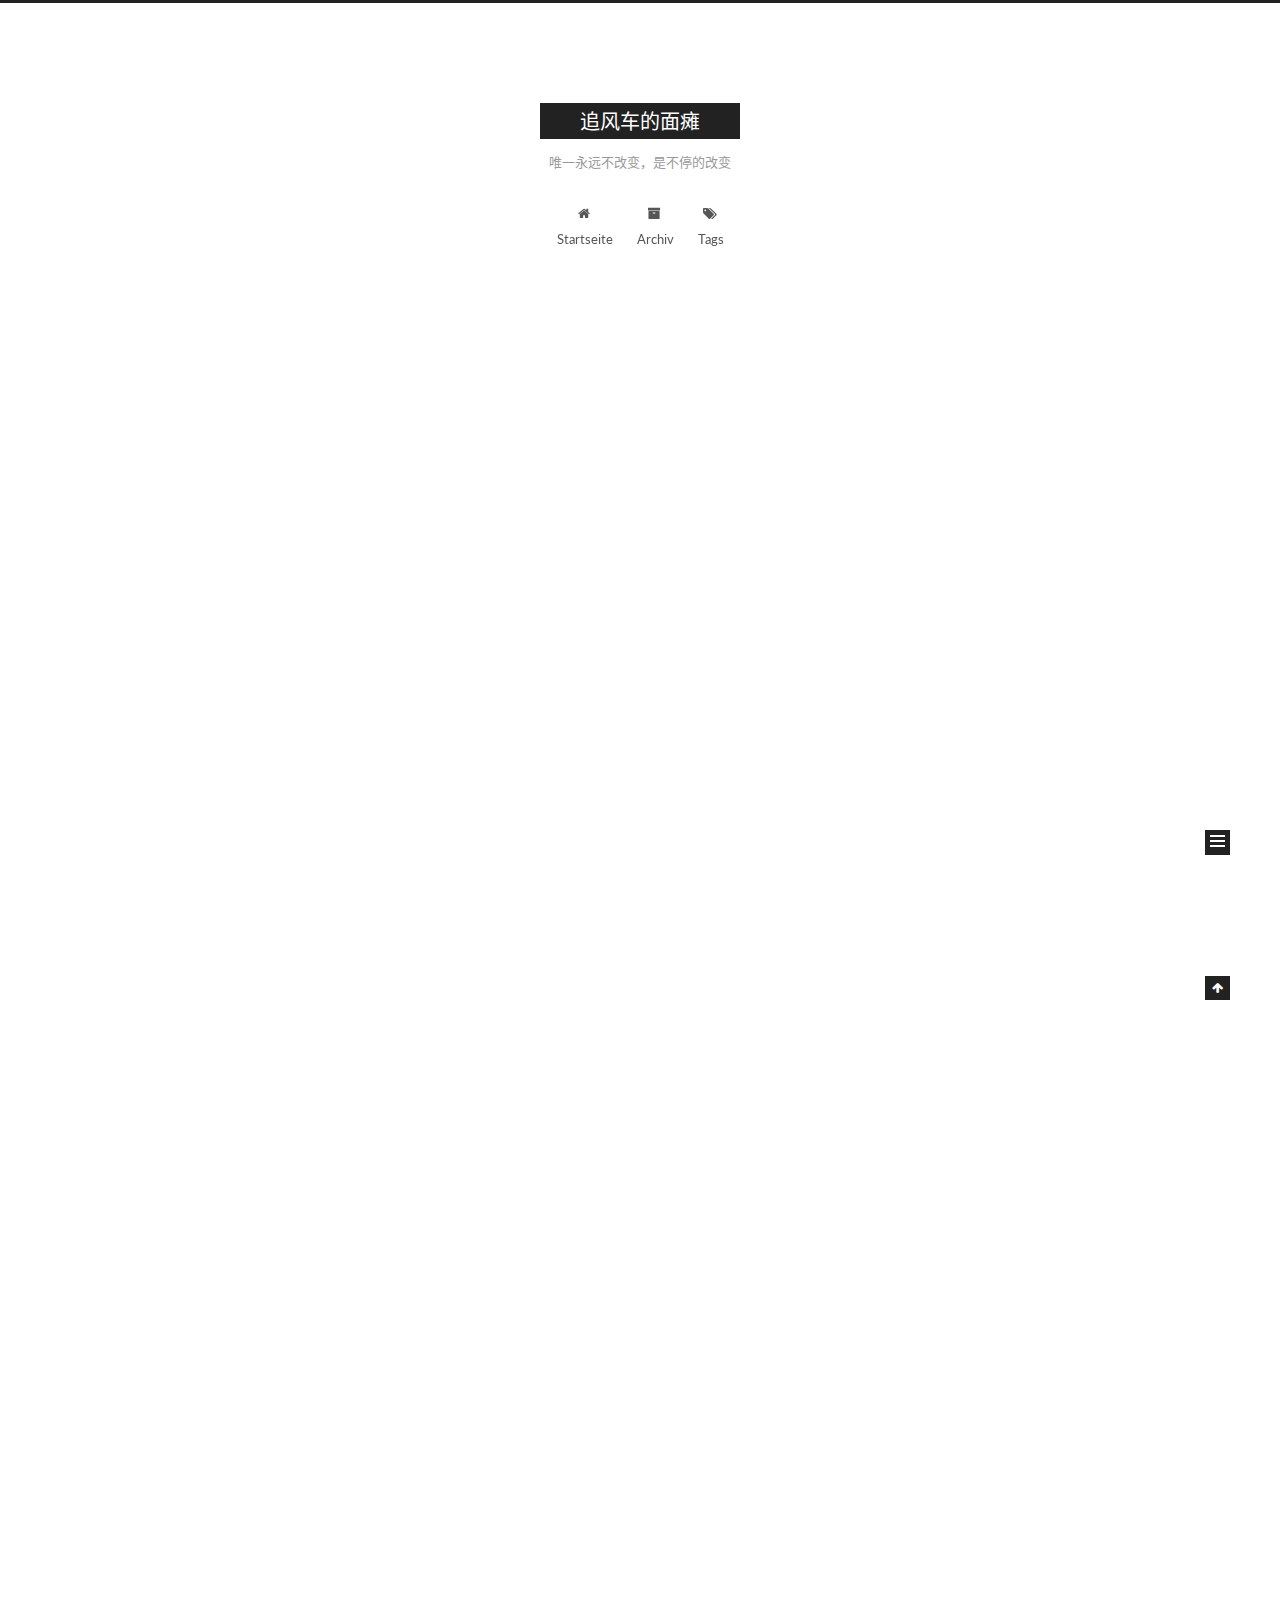
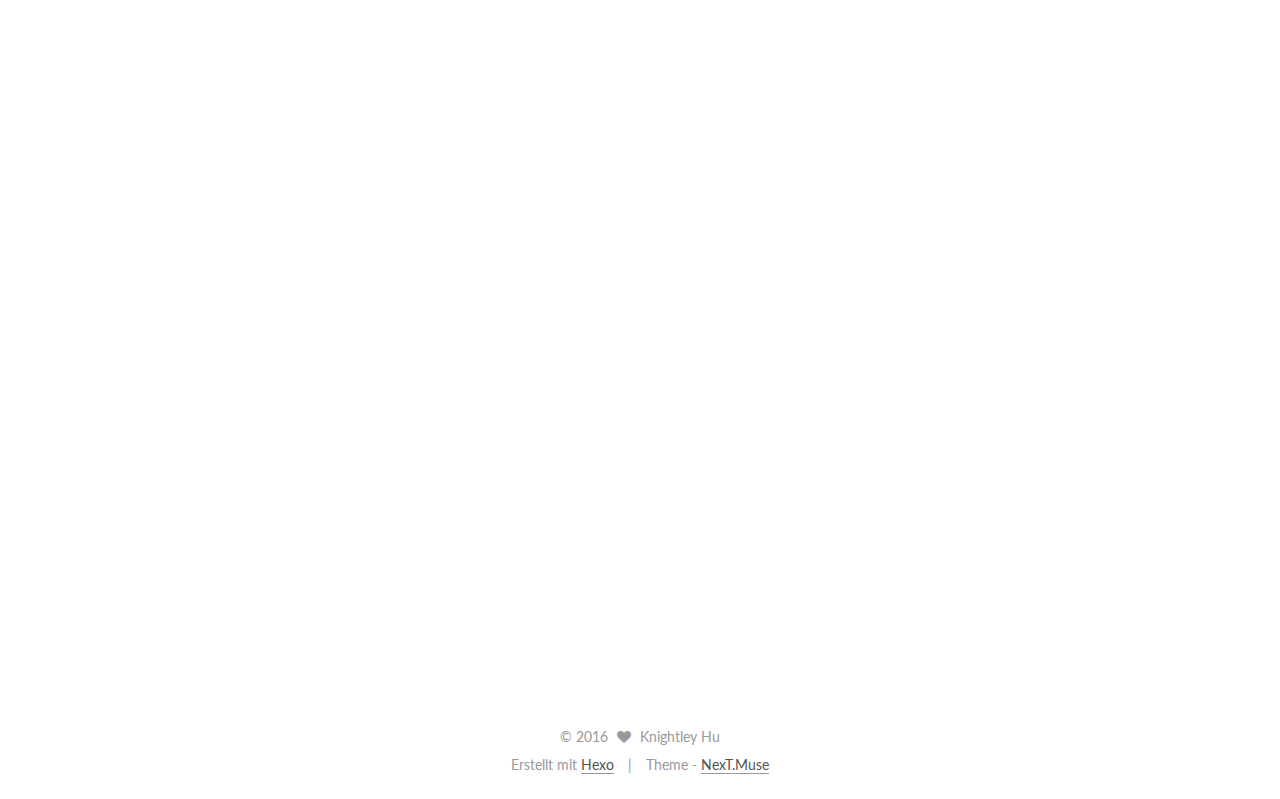
<file: index.html>
<!doctype html>



  


<html class="theme-next muse use-motion">
<head>
  <meta charset="UTF-8"/>
<meta http-equiv="X-UA-Compatible" content="IE=edge,chrome=1" />
<meta name="viewport" content="width=device-width, initial-scale=1, maximum-scale=1"/>



<meta http-equiv="Cache-Control" content="no-transform" />
<meta http-equiv="Cache-Control" content="no-siteapp" />












  
  
  <link href="/vendors/fancybox/source/jquery.fancybox.css?v=2.1.5" rel="stylesheet" type="text/css" />




  
  
  
  

  
    
    
  

  

  

  

  

  
    
    
    <link href="//fonts.googleapis.com/css?family=Lato:300,300italic,400,400italic,700,700italic&subset=latin,latin-ext" rel="stylesheet" type="text/css">
  






<link href="/vendors/font-awesome/css/font-awesome.min.css?v=4.4.0" rel="stylesheet" type="text/css" />

<link href="/css/main.css?v=5.0.1" rel="stylesheet" type="text/css" />


  <meta name="keywords" content="Hexo, NexT" />








  <link rel="shortcut icon" type="image/x-icon" href="/favicon.ico?v=5.0.1" />






<meta property="og:type" content="website">
<meta property="og:title" content="追风车的面瘫">
<meta property="og:url" content="http://yoursite.com/index.html">
<meta property="og:site_name" content="追风车的面瘫">
<meta name="twitter:card" content="summary">
<meta name="twitter:title" content="追风车的面瘫">



<script type="text/javascript" id="hexo.configuration">
  var NexT = window.NexT || {};
  var CONFIG = {
    scheme: 'Muse',
    sidebar: {"position":"left","display":"post"},
    fancybox: true,
    motion: true,
    duoshuo: {
      userId: 0,
      author: 'Author'
    }
  };
</script>




  <link rel="canonical" href="http://yoursite.com/"/>

  <title> 追风车的面瘫 </title>
</head>

<body itemscope itemtype="http://schema.org/WebPage" lang="zh-CN">

  










  
  
    
  

  <div class="container one-collumn sidebar-position-left 
   page-home 
 ">
    <div class="headband"></div>

    <header id="header" class="header" itemscope itemtype="http://schema.org/WPHeader">
      <div class="header-inner"><div class="site-meta ">
  

  <div class="custom-logo-site-title">
    <a href="/"  class="brand" rel="start">
      <span class="logo-line-before"><i></i></span>
      <span class="site-title">追风车的面瘫</span>
      <span class="logo-line-after"><i></i></span>
    </a>
  </div>
  <p class="site-subtitle">唯一永远不改变，是不停的改变</p>
</div>

<div class="site-nav-toggle">
  <button>
    <span class="btn-bar"></span>
    <span class="btn-bar"></span>
    <span class="btn-bar"></span>
  </button>
</div>

<nav class="site-nav">
  

  
    <ul id="menu" class="menu">
      
        
        <li class="menu-item menu-item-home">
          <a href="/" rel="section">
            
              <i class="menu-item-icon fa fa-fw fa-home"></i> <br />
            
            Startseite
          </a>
        </li>
      
        
        <li class="menu-item menu-item-archives">
          <a href="/archives" rel="section">
            
              <i class="menu-item-icon fa fa-fw fa-archive"></i> <br />
            
            Archiv
          </a>
        </li>
      
        
        <li class="menu-item menu-item-tags">
          <a href="/tags" rel="section">
            
              <i class="menu-item-icon fa fa-fw fa-tags"></i> <br />
            
            Tags
          </a>
        </li>
      

      
    </ul>
  

  
</nav>

 </div>
    </header>

    <main id="main" class="main">
      <div class="main-inner">
        <div class="content-wrap">
          <div id="content" class="content">
            
  <section id="posts" class="posts-expand">
    
      

  
  

  
  
  

  <article class="post post-type-normal " itemscope itemtype="http://schema.org/Article">

    
      <header class="post-header">

        
        
          <h1 class="post-title" itemprop="name headline">
            
            
              
                
                <a class="post-title-link" href="/2016/09/23/Eclipse-闪退/" itemprop="url">
                  Eclipse 闪退
                </a>
              
            
          </h1>
        

        <div class="post-meta">
          <span class="post-time">
            <span class="post-meta-item-icon">
              <i class="fa fa-calendar-o"></i>
            </span>
            <span class="post-meta-item-text">Veröffentlicht am</span>
            <time itemprop="dateCreated" datetime="2016-09-23T09:01:13+08:00" content="2016-09-23">
              2016-09-23
            </time>
          </span>

          

          
            
          

          

          
          

          
        </div>
      </header>
    


    <div class="post-body" itemprop="articleBody">

      
      

      
        
          
            <h1 id="Eclipse打开闪退的问题修复"><a href="#Eclipse打开闪退的问题修复" class="headerlink" title="Eclipse打开闪退的问题修复"></a>Eclipse打开闪退的问题修复</h1><h4 id="导语"><a href="#导语" class="headerlink" title="导语"></a>导语</h4><blockquote>
<p>公司的项目还一直在用Eclipse，项目比较大，迁移到AS上，多次转移到Android Studio未果，因为SVN同步的问题，不得不吐槽一下公司，用的是Eclipse+SVN。只能自己争取转换成功后，自己搭建吧，正好最近也在看<a href="http://git.oschina.net/progit/" target="_blank" rel="external">Pro Git</a>。</p>
</blockquote>
<h3 id="问题"><a href="#问题" class="headerlink" title="问题"></a>问题</h3><p>公司电脑的配置算是老古董了，Eclipse多运行几次，内存就不够了，几乎4、5次后就要重启，有时候强制退出，再打开Eclipse时会闪退。</p>
<h3 id="解决"><a href="#解决" class="headerlink" title="解决"></a>解决</h3><p>之前碰到过这个问题，都是打开项目在Eclipse的workspace目录中.metadata目录，结果问题是解决了，但是Eclipse一打开，全是空白，以前的项目都不显示了。<br>后来才发现其实，最好的办法是删除[workspace]/.metadata/.plugins/org.eclipse.e4.workbench/workbench.xmi</p>
<h4 id="结语"><a href="#结语" class="headerlink" title="结语"></a>结语</h4><pre><code>第一次写博客，就以这个小问题，仅供自己方便查找吧，以后看自己博客就好了
</code></pre>
          
        
      
    </div>

    <div>
      
    </div>

    <div>
      
    </div>

    <footer class="post-footer">
      

      

      
      
        <div class="post-eof"></div>
      
    </footer>
  </article>


    
      

  
  

  
  
  

  <article class="post post-type-normal " itemscope itemtype="http://schema.org/Article">

    
      <header class="post-header">

        
        
          <h1 class="post-title" itemprop="name headline">
            
            
              
                
                <a class="post-title-link" href="/2016/09/19/hello-world/" itemprop="url">
                  Hello World
                </a>
              
            
          </h1>
        

        <div class="post-meta">
          <span class="post-time">
            <span class="post-meta-item-icon">
              <i class="fa fa-calendar-o"></i>
            </span>
            <span class="post-meta-item-text">Veröffentlicht am</span>
            <time itemprop="dateCreated" datetime="2016-09-19T11:28:56+08:00" content="2016-09-19">
              2016-09-19
            </time>
          </span>

          

          
            
          

          

          
          

          
        </div>
      </header>
    


    <div class="post-body" itemprop="articleBody">

      
      

      
        
          
            <p>Welcome to <a href="https://hexo.io/" target="_blank" rel="external">Hexo</a>! This is your very first post. Check <a href="https://hexo.io/docs/" target="_blank" rel="external">documentation</a> for more info. If you get any problems when using Hexo, you can find the answer in <a href="https://hexo.io/docs/troubleshooting.html" target="_blank" rel="external">troubleshooting</a> or you can ask me on <a href="https://github.com/hexojs/hexo/issues" target="_blank" rel="external">GitHub</a>.</p>
<h2 id="Quick-Start"><a href="#Quick-Start" class="headerlink" title="Quick Start"></a>Quick Start</h2><h3 id="Create-a-new-post"><a href="#Create-a-new-post" class="headerlink" title="Create a new post"></a>Create a new post</h3><figure class="highlight bash"><table><tr><td class="gutter"><pre><div class="line">1</div></pre></td><td class="code"><pre><div class="line">$ hexo new <span class="string">"My New Post"</span></div></pre></td></tr></table></figure>
<p>More info: <a href="https://hexo.io/docs/writing.html" target="_blank" rel="external">Writing</a></p>
<h3 id="Run-server"><a href="#Run-server" class="headerlink" title="Run server"></a>Run server</h3><figure class="highlight bash"><table><tr><td class="gutter"><pre><div class="line">1</div></pre></td><td class="code"><pre><div class="line">$ hexo server</div></pre></td></tr></table></figure>
<p>More info: <a href="https://hexo.io/docs/server.html" target="_blank" rel="external">Server</a></p>
<h3 id="Generate-static-files"><a href="#Generate-static-files" class="headerlink" title="Generate static files"></a>Generate static files</h3><figure class="highlight bash"><table><tr><td class="gutter"><pre><div class="line">1</div></pre></td><td class="code"><pre><div class="line">$ hexo generate</div></pre></td></tr></table></figure>
<p>More info: <a href="https://hexo.io/docs/generating.html" target="_blank" rel="external">Generating</a></p>
<h3 id="Deploy-to-remote-sites"><a href="#Deploy-to-remote-sites" class="headerlink" title="Deploy to remote sites"></a>Deploy to remote sites</h3><figure class="highlight bash"><table><tr><td class="gutter"><pre><div class="line">1</div></pre></td><td class="code"><pre><div class="line">$ hexo deploy</div></pre></td></tr></table></figure>
<p>More info: <a href="https://hexo.io/docs/deployment.html" target="_blank" rel="external">Deployment</a></p>

          
        
      
    </div>

    <div>
      
    </div>

    <div>
      
    </div>

    <footer class="post-footer">
      

      

      
      
        <div class="post-eof"></div>
      
    </footer>
  </article>


    
  </section>

  


          </div>
          


          

        </div>
        
          
  
  <div class="sidebar-toggle">
    <div class="sidebar-toggle-line-wrap">
      <span class="sidebar-toggle-line sidebar-toggle-line-first"></span>
      <span class="sidebar-toggle-line sidebar-toggle-line-middle"></span>
      <span class="sidebar-toggle-line sidebar-toggle-line-last"></span>
    </div>
  </div>

  <aside id="sidebar" class="sidebar">
    <div class="sidebar-inner">

      

      

      <section class="site-overview sidebar-panel  sidebar-panel-active ">
        <div class="site-author motion-element" itemprop="author" itemscope itemtype="http://schema.org/Person">
          <img class="site-author-image" itemprop="image"
               src="/images/avatar.gif"
               alt="Knightley Hu" />
          <p class="site-author-name" itemprop="name">Knightley Hu</p>
          <p class="site-description motion-element" itemprop="description"></p>
        </div>
        <nav class="site-state motion-element">
          <div class="site-state-item site-state-posts">
            <a href="/archives">
              <span class="site-state-item-count">2</span>
              <span class="site-state-item-name">Artikel</span>
            </a>
          </div>

          

          

        </nav>

        

        <div class="links-of-author motion-element">
          
        </div>

        
        

        
        

      </section>

      

    </div>
  </aside>


        
      </div>
    </main>

    <footer id="footer" class="footer">
      <div class="footer-inner">
        <div class="copyright" >
  
  &copy; 
  <span itemprop="copyrightYear">2016</span>
  <span class="with-love">
    <i class="fa fa-heart"></i>
  </span>
  <span class="author" itemprop="copyrightHolder">Knightley Hu</span>
</div>

<div class="powered-by">
  Erstellt mit  <a class="theme-link" href="https://hexo.io">Hexo</a>
</div>

<div class="theme-info">
  Theme -
  <a class="theme-link" href="https://github.com/iissnan/hexo-theme-next">
    NexT.Muse
  </a>
</div>

        

        
      </div>
    </footer>

    <div class="back-to-top">
      <i class="fa fa-arrow-up"></i>
    </div>
  </div>

  

<script type="text/javascript">
  if (Object.prototype.toString.call(window.Promise) !== '[object Function]') {
    window.Promise = null;
  }
</script>









  



  
  <script type="text/javascript" src="/vendors/jquery/index.js?v=2.1.3"></script>

  
  <script type="text/javascript" src="/vendors/fastclick/lib/fastclick.min.js?v=1.0.6"></script>

  
  <script type="text/javascript" src="/vendors/jquery_lazyload/jquery.lazyload.js?v=1.9.7"></script>

  
  <script type="text/javascript" src="/vendors/velocity/velocity.min.js?v=1.2.1"></script>

  
  <script type="text/javascript" src="/vendors/velocity/velocity.ui.min.js?v=1.2.1"></script>

  
  <script type="text/javascript" src="/vendors/fancybox/source/jquery.fancybox.pack.js?v=2.1.5"></script>


  


  <script type="text/javascript" src="/js/src/utils.js?v=5.0.1"></script>

  <script type="text/javascript" src="/js/src/motion.js?v=5.0.1"></script>



  
  

  

  


  <script type="text/javascript" src="/js/src/bootstrap.js?v=5.0.1"></script>



  



  




  
  

  

  

  

</body>
</html>
</file>
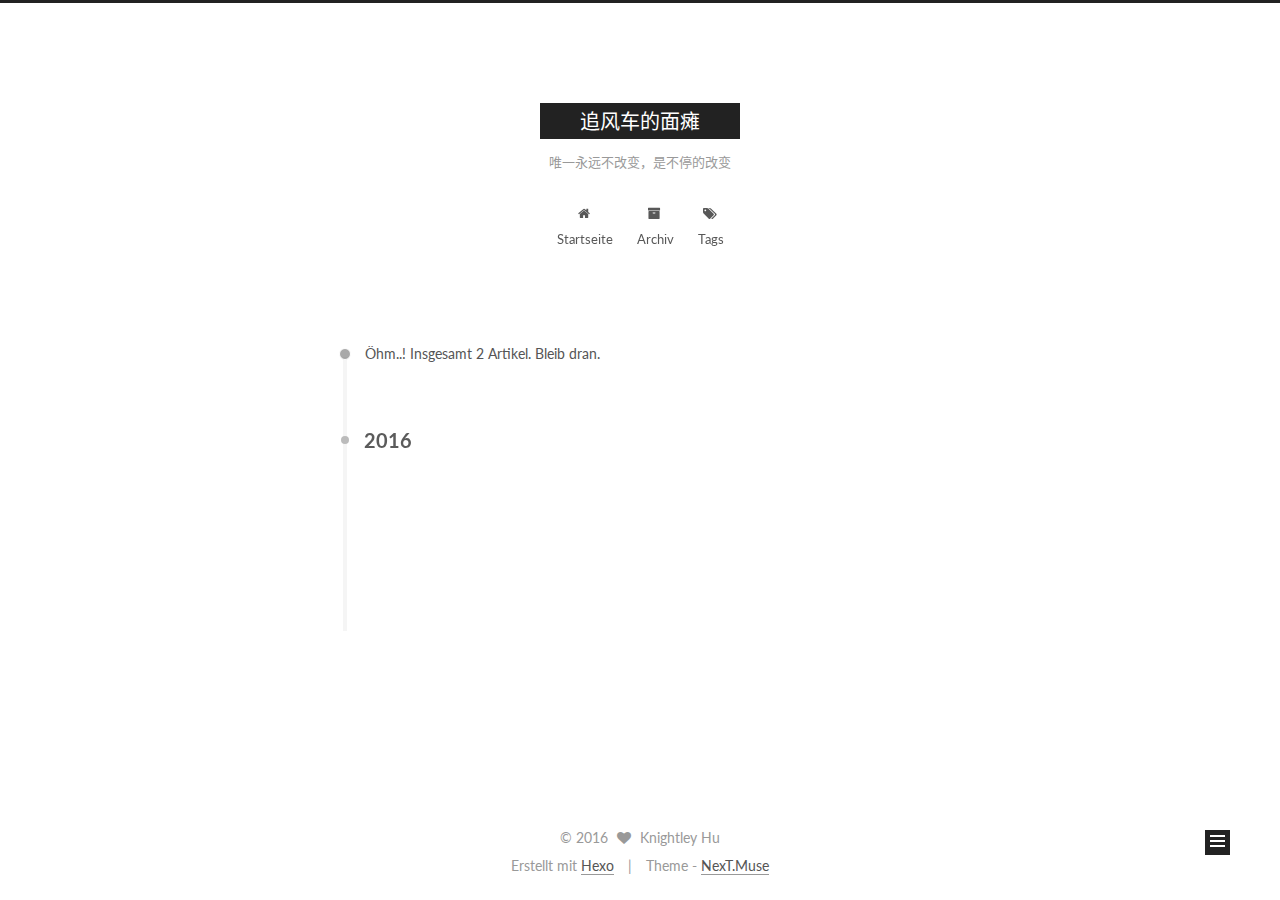
<file: archives/index.html>
<!doctype html>



  


<html class="theme-next muse use-motion">
<head>
  <meta charset="UTF-8"/>
<meta http-equiv="X-UA-Compatible" content="IE=edge,chrome=1" />
<meta name="viewport" content="width=device-width, initial-scale=1, maximum-scale=1"/>



<meta http-equiv="Cache-Control" content="no-transform" />
<meta http-equiv="Cache-Control" content="no-siteapp" />












  
  
  <link href="/vendors/fancybox/source/jquery.fancybox.css?v=2.1.5" rel="stylesheet" type="text/css" />




  
  
  
  

  
    
    
  

  

  

  

  

  
    
    
    <link href="//fonts.googleapis.com/css?family=Lato:300,300italic,400,400italic,700,700italic&subset=latin,latin-ext" rel="stylesheet" type="text/css">
  






<link href="/vendors/font-awesome/css/font-awesome.min.css?v=4.4.0" rel="stylesheet" type="text/css" />

<link href="/css/main.css?v=5.0.1" rel="stylesheet" type="text/css" />


  <meta name="keywords" content="Hexo, NexT" />








  <link rel="shortcut icon" type="image/x-icon" href="/favicon.ico?v=5.0.1" />






<meta property="og:type" content="website">
<meta property="og:title" content="追风车的面瘫">
<meta property="og:url" content="http://yoursite.com/archives/index.html">
<meta property="og:site_name" content="追风车的面瘫">
<meta name="twitter:card" content="summary">
<meta name="twitter:title" content="追风车的面瘫">



<script type="text/javascript" id="hexo.configuration">
  var NexT = window.NexT || {};
  var CONFIG = {
    scheme: 'Muse',
    sidebar: {"position":"left","display":"post"},
    fancybox: true,
    motion: true,
    duoshuo: {
      userId: 0,
      author: 'Author'
    }
  };
</script>




  <link rel="canonical" href="http://yoursite.com/archives/"/>

  <title> Archiv | 追风车的面瘫 </title>
</head>

<body itemscope itemtype="http://schema.org/WebPage" lang="zh-CN">

  










  
  
    
  

  <div class="container one-collumn sidebar-position-left  page-archive  ">
    <div class="headband"></div>

    <header id="header" class="header" itemscope itemtype="http://schema.org/WPHeader">
      <div class="header-inner"><div class="site-meta ">
  

  <div class="custom-logo-site-title">
    <a href="/"  class="brand" rel="start">
      <span class="logo-line-before"><i></i></span>
      <span class="site-title">追风车的面瘫</span>
      <span class="logo-line-after"><i></i></span>
    </a>
  </div>
  <p class="site-subtitle">唯一永远不改变，是不停的改变</p>
</div>

<div class="site-nav-toggle">
  <button>
    <span class="btn-bar"></span>
    <span class="btn-bar"></span>
    <span class="btn-bar"></span>
  </button>
</div>

<nav class="site-nav">
  

  
    <ul id="menu" class="menu">
      
        
        <li class="menu-item menu-item-home">
          <a href="/" rel="section">
            
              <i class="menu-item-icon fa fa-fw fa-home"></i> <br />
            
            Startseite
          </a>
        </li>
      
        
        <li class="menu-item menu-item-archives">
          <a href="/archives" rel="section">
            
              <i class="menu-item-icon fa fa-fw fa-archive"></i> <br />
            
            Archiv
          </a>
        </li>
      
        
        <li class="menu-item menu-item-tags">
          <a href="/tags" rel="section">
            
              <i class="menu-item-icon fa fa-fw fa-tags"></i> <br />
            
            Tags
          </a>
        </li>
      

      
    </ul>
  

  
</nav>

 </div>
    </header>

    <main id="main" class="main">
      <div class="main-inner">
        <div class="content-wrap">
          <div id="content" class="content">
            

  <section id="posts" class="posts-collapse">
    <span class="archive-move-on"></span>

    <span class="archive-page-counter">
      
      
      
        
      
      Öhm..! Insgesamt 2 Artikel. Bleib dran.
    </span>

    

      
      
      

      
        
        <div class="collection-title">
          <h2 class="archive-year motion-element" id="archive-year-2016">2016</h2>
        </div>
      
      

      

  <article class="post post-type-normal" itemscope itemtype="http://schema.org/Article">
    <header class="post-header">

      <h1 class="post-title">
        
            <a class="post-title-link" href="/2016/09/23/Eclipse-闪退/" itemprop="url">
              
                <span itemprop="name">Eclipse 闪退</span>
              
            </a>
        
      </h1>

      <div class="post-meta">
        <time class="post-time" itemprop="dateCreated"
              datetime="2016-09-23T09:01:13+08:00"
              content="2016-09-23" >
          09-23
        </time>
      </div>

    </header>
  </article>



    

      
      
      

      
      

      

  <article class="post post-type-normal" itemscope itemtype="http://schema.org/Article">
    <header class="post-header">

      <h1 class="post-title">
        
            <a class="post-title-link" href="/2016/09/19/hello-world/" itemprop="url">
              
                <span itemprop="name">Hello World</span>
              
            </a>
        
      </h1>

      <div class="post-meta">
        <time class="post-time" itemprop="dateCreated"
              datetime="2016-09-19T11:28:56+08:00"
              content="2016-09-19" >
          09-19
        </time>
      </div>

    </header>
  </article>



    

  </section>

  



          </div>
          


          

        </div>
        
          
  
  <div class="sidebar-toggle">
    <div class="sidebar-toggle-line-wrap">
      <span class="sidebar-toggle-line sidebar-toggle-line-first"></span>
      <span class="sidebar-toggle-line sidebar-toggle-line-middle"></span>
      <span class="sidebar-toggle-line sidebar-toggle-line-last"></span>
    </div>
  </div>

  <aside id="sidebar" class="sidebar">
    <div class="sidebar-inner">

      

      

      <section class="site-overview sidebar-panel  sidebar-panel-active ">
        <div class="site-author motion-element" itemprop="author" itemscope itemtype="http://schema.org/Person">
          <img class="site-author-image" itemprop="image"
               src="/images/avatar.gif"
               alt="Knightley Hu" />
          <p class="site-author-name" itemprop="name">Knightley Hu</p>
          <p class="site-description motion-element" itemprop="description"></p>
        </div>
        <nav class="site-state motion-element">
          <div class="site-state-item site-state-posts">
            <a href="/archives">
              <span class="site-state-item-count">2</span>
              <span class="site-state-item-name">Artikel</span>
            </a>
          </div>

          

          

        </nav>

        

        <div class="links-of-author motion-element">
          
        </div>

        
        

        
        

      </section>

      

    </div>
  </aside>


        
      </div>
    </main>

    <footer id="footer" class="footer">
      <div class="footer-inner">
        <div class="copyright" >
  
  &copy; 
  <span itemprop="copyrightYear">2016</span>
  <span class="with-love">
    <i class="fa fa-heart"></i>
  </span>
  <span class="author" itemprop="copyrightHolder">Knightley Hu</span>
</div>

<div class="powered-by">
  Erstellt mit  <a class="theme-link" href="https://hexo.io">Hexo</a>
</div>

<div class="theme-info">
  Theme -
  <a class="theme-link" href="https://github.com/iissnan/hexo-theme-next">
    NexT.Muse
  </a>
</div>

        

        
      </div>
    </footer>

    <div class="back-to-top">
      <i class="fa fa-arrow-up"></i>
    </div>
  </div>

  

<script type="text/javascript">
  if (Object.prototype.toString.call(window.Promise) !== '[object Function]') {
    window.Promise = null;
  }
</script>









  



  
  <script type="text/javascript" src="/vendors/jquery/index.js?v=2.1.3"></script>

  
  <script type="text/javascript" src="/vendors/fastclick/lib/fastclick.min.js?v=1.0.6"></script>

  
  <script type="text/javascript" src="/vendors/jquery_lazyload/jquery.lazyload.js?v=1.9.7"></script>

  
  <script type="text/javascript" src="/vendors/velocity/velocity.min.js?v=1.2.1"></script>

  
  <script type="text/javascript" src="/vendors/velocity/velocity.ui.min.js?v=1.2.1"></script>

  
  <script type="text/javascript" src="/vendors/fancybox/source/jquery.fancybox.pack.js?v=2.1.5"></script>


  


  <script type="text/javascript" src="/js/src/utils.js?v=5.0.1"></script>

  <script type="text/javascript" src="/js/src/motion.js?v=5.0.1"></script>



  
  

  
  
    <script type="text/javascript" id="motion.page.archive">
      $('.archive-year').velocity('transition.slideLeftIn');
    </script>
  


  


  <script type="text/javascript" src="/js/src/bootstrap.js?v=5.0.1"></script>



  



  




  
  

  

  

  

</body>
</html>
</file>
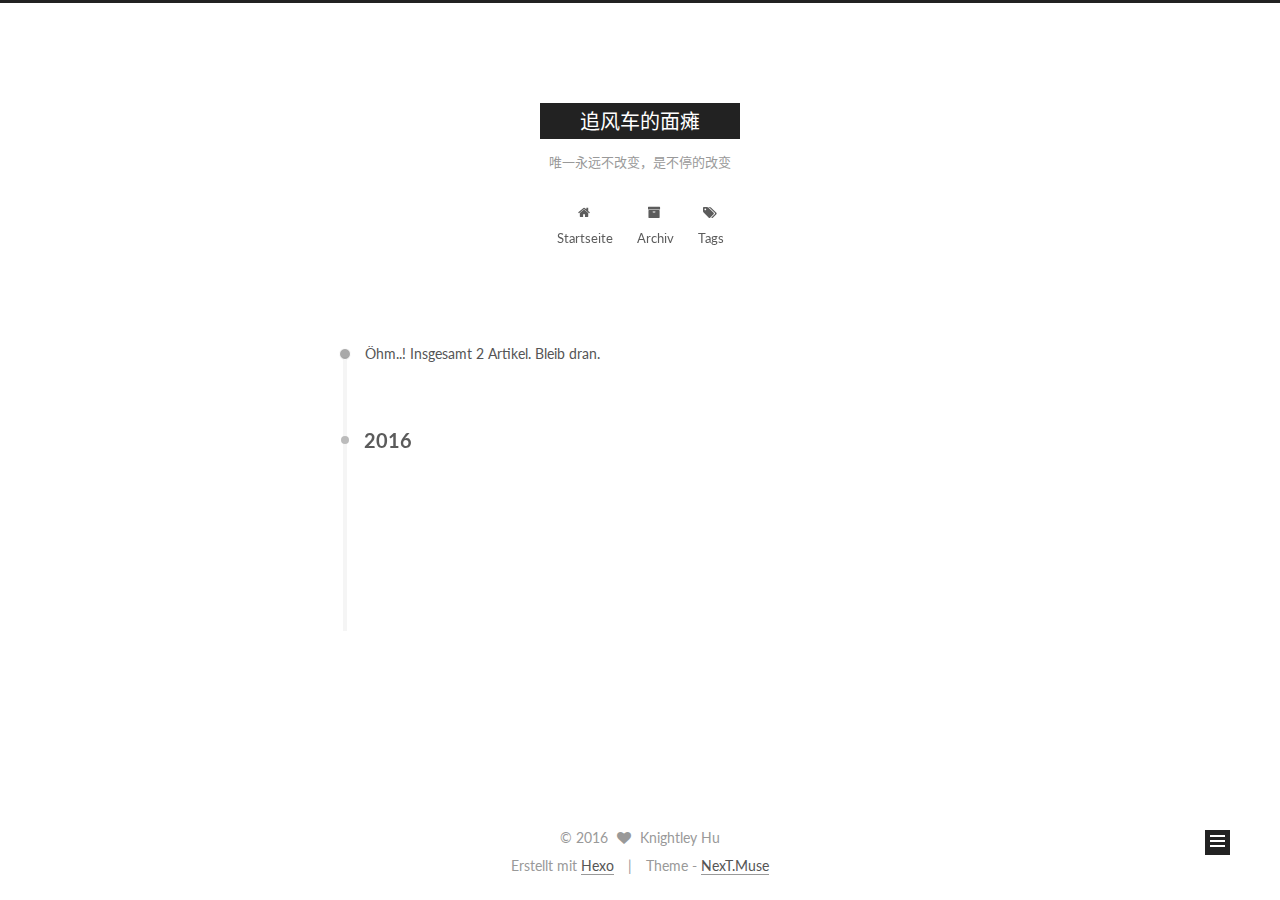
<file: archives/2016/index.html>
<!doctype html>



  


<html class="theme-next muse use-motion">
<head>
  <meta charset="UTF-8"/>
<meta http-equiv="X-UA-Compatible" content="IE=edge,chrome=1" />
<meta name="viewport" content="width=device-width, initial-scale=1, maximum-scale=1"/>



<meta http-equiv="Cache-Control" content="no-transform" />
<meta http-equiv="Cache-Control" content="no-siteapp" />












  
  
  <link href="/vendors/fancybox/source/jquery.fancybox.css?v=2.1.5" rel="stylesheet" type="text/css" />




  
  
  
  

  
    
    
  

  

  

  

  

  
    
    
    <link href="//fonts.googleapis.com/css?family=Lato:300,300italic,400,400italic,700,700italic&subset=latin,latin-ext" rel="stylesheet" type="text/css">
  






<link href="/vendors/font-awesome/css/font-awesome.min.css?v=4.4.0" rel="stylesheet" type="text/css" />

<link href="/css/main.css?v=5.0.1" rel="stylesheet" type="text/css" />


  <meta name="keywords" content="Hexo, NexT" />








  <link rel="shortcut icon" type="image/x-icon" href="/favicon.ico?v=5.0.1" />






<meta property="og:type" content="website">
<meta property="og:title" content="追风车的面瘫">
<meta property="og:url" content="http://yoursite.com/archives/2016/index.html">
<meta property="og:site_name" content="追风车的面瘫">
<meta name="twitter:card" content="summary">
<meta name="twitter:title" content="追风车的面瘫">



<script type="text/javascript" id="hexo.configuration">
  var NexT = window.NexT || {};
  var CONFIG = {
    scheme: 'Muse',
    sidebar: {"position":"left","display":"post"},
    fancybox: true,
    motion: true,
    duoshuo: {
      userId: 0,
      author: 'Author'
    }
  };
</script>




  <link rel="canonical" href="http://yoursite.com/archives/2016/"/>

  <title> Archiv | 追风车的面瘫 </title>
</head>

<body itemscope itemtype="http://schema.org/WebPage" lang="zh-CN">

  










  
  
    
  

  <div class="container one-collumn sidebar-position-left  page-archive  ">
    <div class="headband"></div>

    <header id="header" class="header" itemscope itemtype="http://schema.org/WPHeader">
      <div class="header-inner"><div class="site-meta ">
  

  <div class="custom-logo-site-title">
    <a href="/"  class="brand" rel="start">
      <span class="logo-line-before"><i></i></span>
      <span class="site-title">追风车的面瘫</span>
      <span class="logo-line-after"><i></i></span>
    </a>
  </div>
  <p class="site-subtitle">唯一永远不改变，是不停的改变</p>
</div>

<div class="site-nav-toggle">
  <button>
    <span class="btn-bar"></span>
    <span class="btn-bar"></span>
    <span class="btn-bar"></span>
  </button>
</div>

<nav class="site-nav">
  

  
    <ul id="menu" class="menu">
      
        
        <li class="menu-item menu-item-home">
          <a href="/" rel="section">
            
              <i class="menu-item-icon fa fa-fw fa-home"></i> <br />
            
            Startseite
          </a>
        </li>
      
        
        <li class="menu-item menu-item-archives">
          <a href="/archives" rel="section">
            
              <i class="menu-item-icon fa fa-fw fa-archive"></i> <br />
            
            Archiv
          </a>
        </li>
      
        
        <li class="menu-item menu-item-tags">
          <a href="/tags" rel="section">
            
              <i class="menu-item-icon fa fa-fw fa-tags"></i> <br />
            
            Tags
          </a>
        </li>
      

      
    </ul>
  

  
</nav>

 </div>
    </header>

    <main id="main" class="main">
      <div class="main-inner">
        <div class="content-wrap">
          <div id="content" class="content">
            

  <section id="posts" class="posts-collapse">
    <span class="archive-move-on"></span>

    <span class="archive-page-counter">
      
      
      
        
      
      Öhm..! Insgesamt 2 Artikel. Bleib dran.
    </span>

    

      
      
      

      
        
        <div class="collection-title">
          <h2 class="archive-year motion-element" id="archive-year-2016">2016</h2>
        </div>
      
      

      

  <article class="post post-type-normal" itemscope itemtype="http://schema.org/Article">
    <header class="post-header">

      <h1 class="post-title">
        
            <a class="post-title-link" href="/2016/09/23/Eclipse-闪退/" itemprop="url">
              
                <span itemprop="name">Eclipse 闪退</span>
              
            </a>
        
      </h1>

      <div class="post-meta">
        <time class="post-time" itemprop="dateCreated"
              datetime="2016-09-23T09:01:13+08:00"
              content="2016-09-23" >
          09-23
        </time>
      </div>

    </header>
  </article>



    

      
      
      

      
      

      

  <article class="post post-type-normal" itemscope itemtype="http://schema.org/Article">
    <header class="post-header">

      <h1 class="post-title">
        
            <a class="post-title-link" href="/2016/09/19/hello-world/" itemprop="url">
              
                <span itemprop="name">Hello World</span>
              
            </a>
        
      </h1>

      <div class="post-meta">
        <time class="post-time" itemprop="dateCreated"
              datetime="2016-09-19T11:28:56+08:00"
              content="2016-09-19" >
          09-19
        </time>
      </div>

    </header>
  </article>



    

  </section>

  



          </div>
          


          

        </div>
        
          
  
  <div class="sidebar-toggle">
    <div class="sidebar-toggle-line-wrap">
      <span class="sidebar-toggle-line sidebar-toggle-line-first"></span>
      <span class="sidebar-toggle-line sidebar-toggle-line-middle"></span>
      <span class="sidebar-toggle-line sidebar-toggle-line-last"></span>
    </div>
  </div>

  <aside id="sidebar" class="sidebar">
    <div class="sidebar-inner">

      

      

      <section class="site-overview sidebar-panel  sidebar-panel-active ">
        <div class="site-author motion-element" itemprop="author" itemscope itemtype="http://schema.org/Person">
          <img class="site-author-image" itemprop="image"
               src="/images/avatar.gif"
               alt="Knightley Hu" />
          <p class="site-author-name" itemprop="name">Knightley Hu</p>
          <p class="site-description motion-element" itemprop="description"></p>
        </div>
        <nav class="site-state motion-element">
          <div class="site-state-item site-state-posts">
            <a href="/archives">
              <span class="site-state-item-count">2</span>
              <span class="site-state-item-name">Artikel</span>
            </a>
          </div>

          

          

        </nav>

        

        <div class="links-of-author motion-element">
          
        </div>

        
        

        
        

      </section>

      

    </div>
  </aside>


        
      </div>
    </main>

    <footer id="footer" class="footer">
      <div class="footer-inner">
        <div class="copyright" >
  
  &copy; 
  <span itemprop="copyrightYear">2016</span>
  <span class="with-love">
    <i class="fa fa-heart"></i>
  </span>
  <span class="author" itemprop="copyrightHolder">Knightley Hu</span>
</div>

<div class="powered-by">
  Erstellt mit  <a class="theme-link" href="https://hexo.io">Hexo</a>
</div>

<div class="theme-info">
  Theme -
  <a class="theme-link" href="https://github.com/iissnan/hexo-theme-next">
    NexT.Muse
  </a>
</div>

        

        
      </div>
    </footer>

    <div class="back-to-top">
      <i class="fa fa-arrow-up"></i>
    </div>
  </div>

  

<script type="text/javascript">
  if (Object.prototype.toString.call(window.Promise) !== '[object Function]') {
    window.Promise = null;
  }
</script>









  



  
  <script type="text/javascript" src="/vendors/jquery/index.js?v=2.1.3"></script>

  
  <script type="text/javascript" src="/vendors/fastclick/lib/fastclick.min.js?v=1.0.6"></script>

  
  <script type="text/javascript" src="/vendors/jquery_lazyload/jquery.lazyload.js?v=1.9.7"></script>

  
  <script type="text/javascript" src="/vendors/velocity/velocity.min.js?v=1.2.1"></script>

  
  <script type="text/javascript" src="/vendors/velocity/velocity.ui.min.js?v=1.2.1"></script>

  
  <script type="text/javascript" src="/vendors/fancybox/source/jquery.fancybox.pack.js?v=2.1.5"></script>


  


  <script type="text/javascript" src="/js/src/utils.js?v=5.0.1"></script>

  <script type="text/javascript" src="/js/src/motion.js?v=5.0.1"></script>



  
  

  
  
    <script type="text/javascript" id="motion.page.archive">
      $('.archive-year').velocity('transition.slideLeftIn');
    </script>
  


  


  <script type="text/javascript" src="/js/src/bootstrap.js?v=5.0.1"></script>



  



  




  
  

  

  

  

</body>
</html>
</file>
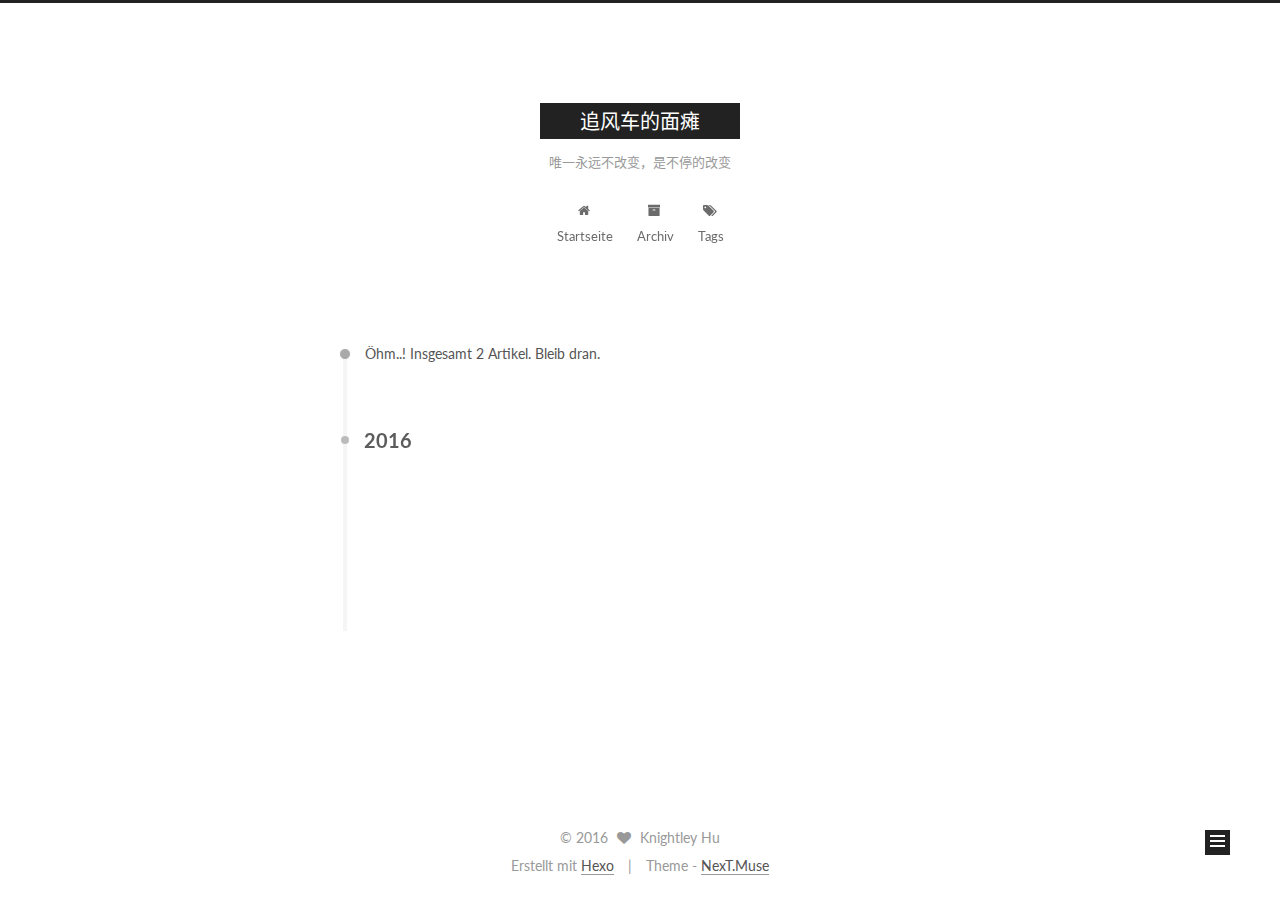
<file: archives/2016/09/index.html>
<!doctype html>



  


<html class="theme-next muse use-motion">
<head>
  <meta charset="UTF-8"/>
<meta http-equiv="X-UA-Compatible" content="IE=edge,chrome=1" />
<meta name="viewport" content="width=device-width, initial-scale=1, maximum-scale=1"/>



<meta http-equiv="Cache-Control" content="no-transform" />
<meta http-equiv="Cache-Control" content="no-siteapp" />












  
  
  <link href="/vendors/fancybox/source/jquery.fancybox.css?v=2.1.5" rel="stylesheet" type="text/css" />




  
  
  
  

  
    
    
  

  

  

  

  

  
    
    
    <link href="//fonts.googleapis.com/css?family=Lato:300,300italic,400,400italic,700,700italic&subset=latin,latin-ext" rel="stylesheet" type="text/css">
  






<link href="/vendors/font-awesome/css/font-awesome.min.css?v=4.4.0" rel="stylesheet" type="text/css" />

<link href="/css/main.css?v=5.0.1" rel="stylesheet" type="text/css" />


  <meta name="keywords" content="Hexo, NexT" />








  <link rel="shortcut icon" type="image/x-icon" href="/favicon.ico?v=5.0.1" />






<meta property="og:type" content="website">
<meta property="og:title" content="追风车的面瘫">
<meta property="og:url" content="http://yoursite.com/archives/2016/09/index.html">
<meta property="og:site_name" content="追风车的面瘫">
<meta name="twitter:card" content="summary">
<meta name="twitter:title" content="追风车的面瘫">



<script type="text/javascript" id="hexo.configuration">
  var NexT = window.NexT || {};
  var CONFIG = {
    scheme: 'Muse',
    sidebar: {"position":"left","display":"post"},
    fancybox: true,
    motion: true,
    duoshuo: {
      userId: 0,
      author: 'Author'
    }
  };
</script>




  <link rel="canonical" href="http://yoursite.com/archives/2016/09/"/>

  <title> Archiv | 追风车的面瘫 </title>
</head>

<body itemscope itemtype="http://schema.org/WebPage" lang="zh-CN">

  










  
  
    
  

  <div class="container one-collumn sidebar-position-left  page-archive  ">
    <div class="headband"></div>

    <header id="header" class="header" itemscope itemtype="http://schema.org/WPHeader">
      <div class="header-inner"><div class="site-meta ">
  

  <div class="custom-logo-site-title">
    <a href="/"  class="brand" rel="start">
      <span class="logo-line-before"><i></i></span>
      <span class="site-title">追风车的面瘫</span>
      <span class="logo-line-after"><i></i></span>
    </a>
  </div>
  <p class="site-subtitle">唯一永远不改变，是不停的改变</p>
</div>

<div class="site-nav-toggle">
  <button>
    <span class="btn-bar"></span>
    <span class="btn-bar"></span>
    <span class="btn-bar"></span>
  </button>
</div>

<nav class="site-nav">
  

  
    <ul id="menu" class="menu">
      
        
        <li class="menu-item menu-item-home">
          <a href="/" rel="section">
            
              <i class="menu-item-icon fa fa-fw fa-home"></i> <br />
            
            Startseite
          </a>
        </li>
      
        
        <li class="menu-item menu-item-archives">
          <a href="/archives" rel="section">
            
              <i class="menu-item-icon fa fa-fw fa-archive"></i> <br />
            
            Archiv
          </a>
        </li>
      
        
        <li class="menu-item menu-item-tags">
          <a href="/tags" rel="section">
            
              <i class="menu-item-icon fa fa-fw fa-tags"></i> <br />
            
            Tags
          </a>
        </li>
      

      
    </ul>
  

  
</nav>

 </div>
    </header>

    <main id="main" class="main">
      <div class="main-inner">
        <div class="content-wrap">
          <div id="content" class="content">
            

  <section id="posts" class="posts-collapse">
    <span class="archive-move-on"></span>

    <span class="archive-page-counter">
      
      
      
        
      
      Öhm..! Insgesamt 2 Artikel. Bleib dran.
    </span>

    

      
      
      

      
        
        <div class="collection-title">
          <h2 class="archive-year motion-element" id="archive-year-2016">2016</h2>
        </div>
      
      

      

  <article class="post post-type-normal" itemscope itemtype="http://schema.org/Article">
    <header class="post-header">

      <h1 class="post-title">
        
            <a class="post-title-link" href="/2016/09/23/Eclipse-闪退/" itemprop="url">
              
                <span itemprop="name">Eclipse 闪退</span>
              
            </a>
        
      </h1>

      <div class="post-meta">
        <time class="post-time" itemprop="dateCreated"
              datetime="2016-09-23T09:01:13+08:00"
              content="2016-09-23" >
          09-23
        </time>
      </div>

    </header>
  </article>



    

      
      
      

      
      

      

  <article class="post post-type-normal" itemscope itemtype="http://schema.org/Article">
    <header class="post-header">

      <h1 class="post-title">
        
            <a class="post-title-link" href="/2016/09/19/hello-world/" itemprop="url">
              
                <span itemprop="name">Hello World</span>
              
            </a>
        
      </h1>

      <div class="post-meta">
        <time class="post-time" itemprop="dateCreated"
              datetime="2016-09-19T11:28:56+08:00"
              content="2016-09-19" >
          09-19
        </time>
      </div>

    </header>
  </article>



    

  </section>

  



          </div>
          


          

        </div>
        
          
  
  <div class="sidebar-toggle">
    <div class="sidebar-toggle-line-wrap">
      <span class="sidebar-toggle-line sidebar-toggle-line-first"></span>
      <span class="sidebar-toggle-line sidebar-toggle-line-middle"></span>
      <span class="sidebar-toggle-line sidebar-toggle-line-last"></span>
    </div>
  </div>

  <aside id="sidebar" class="sidebar">
    <div class="sidebar-inner">

      

      

      <section class="site-overview sidebar-panel  sidebar-panel-active ">
        <div class="site-author motion-element" itemprop="author" itemscope itemtype="http://schema.org/Person">
          <img class="site-author-image" itemprop="image"
               src="/images/avatar.gif"
               alt="Knightley Hu" />
          <p class="site-author-name" itemprop="name">Knightley Hu</p>
          <p class="site-description motion-element" itemprop="description"></p>
        </div>
        <nav class="site-state motion-element">
          <div class="site-state-item site-state-posts">
            <a href="/archives">
              <span class="site-state-item-count">2</span>
              <span class="site-state-item-name">Artikel</span>
            </a>
          </div>

          

          

        </nav>

        

        <div class="links-of-author motion-element">
          
        </div>

        
        

        
        

      </section>

      

    </div>
  </aside>


        
      </div>
    </main>

    <footer id="footer" class="footer">
      <div class="footer-inner">
        <div class="copyright" >
  
  &copy; 
  <span itemprop="copyrightYear">2016</span>
  <span class="with-love">
    <i class="fa fa-heart"></i>
  </span>
  <span class="author" itemprop="copyrightHolder">Knightley Hu</span>
</div>

<div class="powered-by">
  Erstellt mit  <a class="theme-link" href="https://hexo.io">Hexo</a>
</div>

<div class="theme-info">
  Theme -
  <a class="theme-link" href="https://github.com/iissnan/hexo-theme-next">
    NexT.Muse
  </a>
</div>

        

        
      </div>
    </footer>

    <div class="back-to-top">
      <i class="fa fa-arrow-up"></i>
    </div>
  </div>

  

<script type="text/javascript">
  if (Object.prototype.toString.call(window.Promise) !== '[object Function]') {
    window.Promise = null;
  }
</script>









  



  
  <script type="text/javascript" src="/vendors/jquery/index.js?v=2.1.3"></script>

  
  <script type="text/javascript" src="/vendors/fastclick/lib/fastclick.min.js?v=1.0.6"></script>

  
  <script type="text/javascript" src="/vendors/jquery_lazyload/jquery.lazyload.js?v=1.9.7"></script>

  
  <script type="text/javascript" src="/vendors/velocity/velocity.min.js?v=1.2.1"></script>

  
  <script type="text/javascript" src="/vendors/velocity/velocity.ui.min.js?v=1.2.1"></script>

  
  <script type="text/javascript" src="/vendors/fancybox/source/jquery.fancybox.pack.js?v=2.1.5"></script>


  


  <script type="text/javascript" src="/js/src/utils.js?v=5.0.1"></script>

  <script type="text/javascript" src="/js/src/motion.js?v=5.0.1"></script>



  
  

  
  
    <script type="text/javascript" id="motion.page.archive">
      $('.archive-year').velocity('transition.slideLeftIn');
    </script>
  


  


  <script type="text/javascript" src="/js/src/bootstrap.js?v=5.0.1"></script>



  



  




  
  

  

  

  

</body>
</html>
</file>
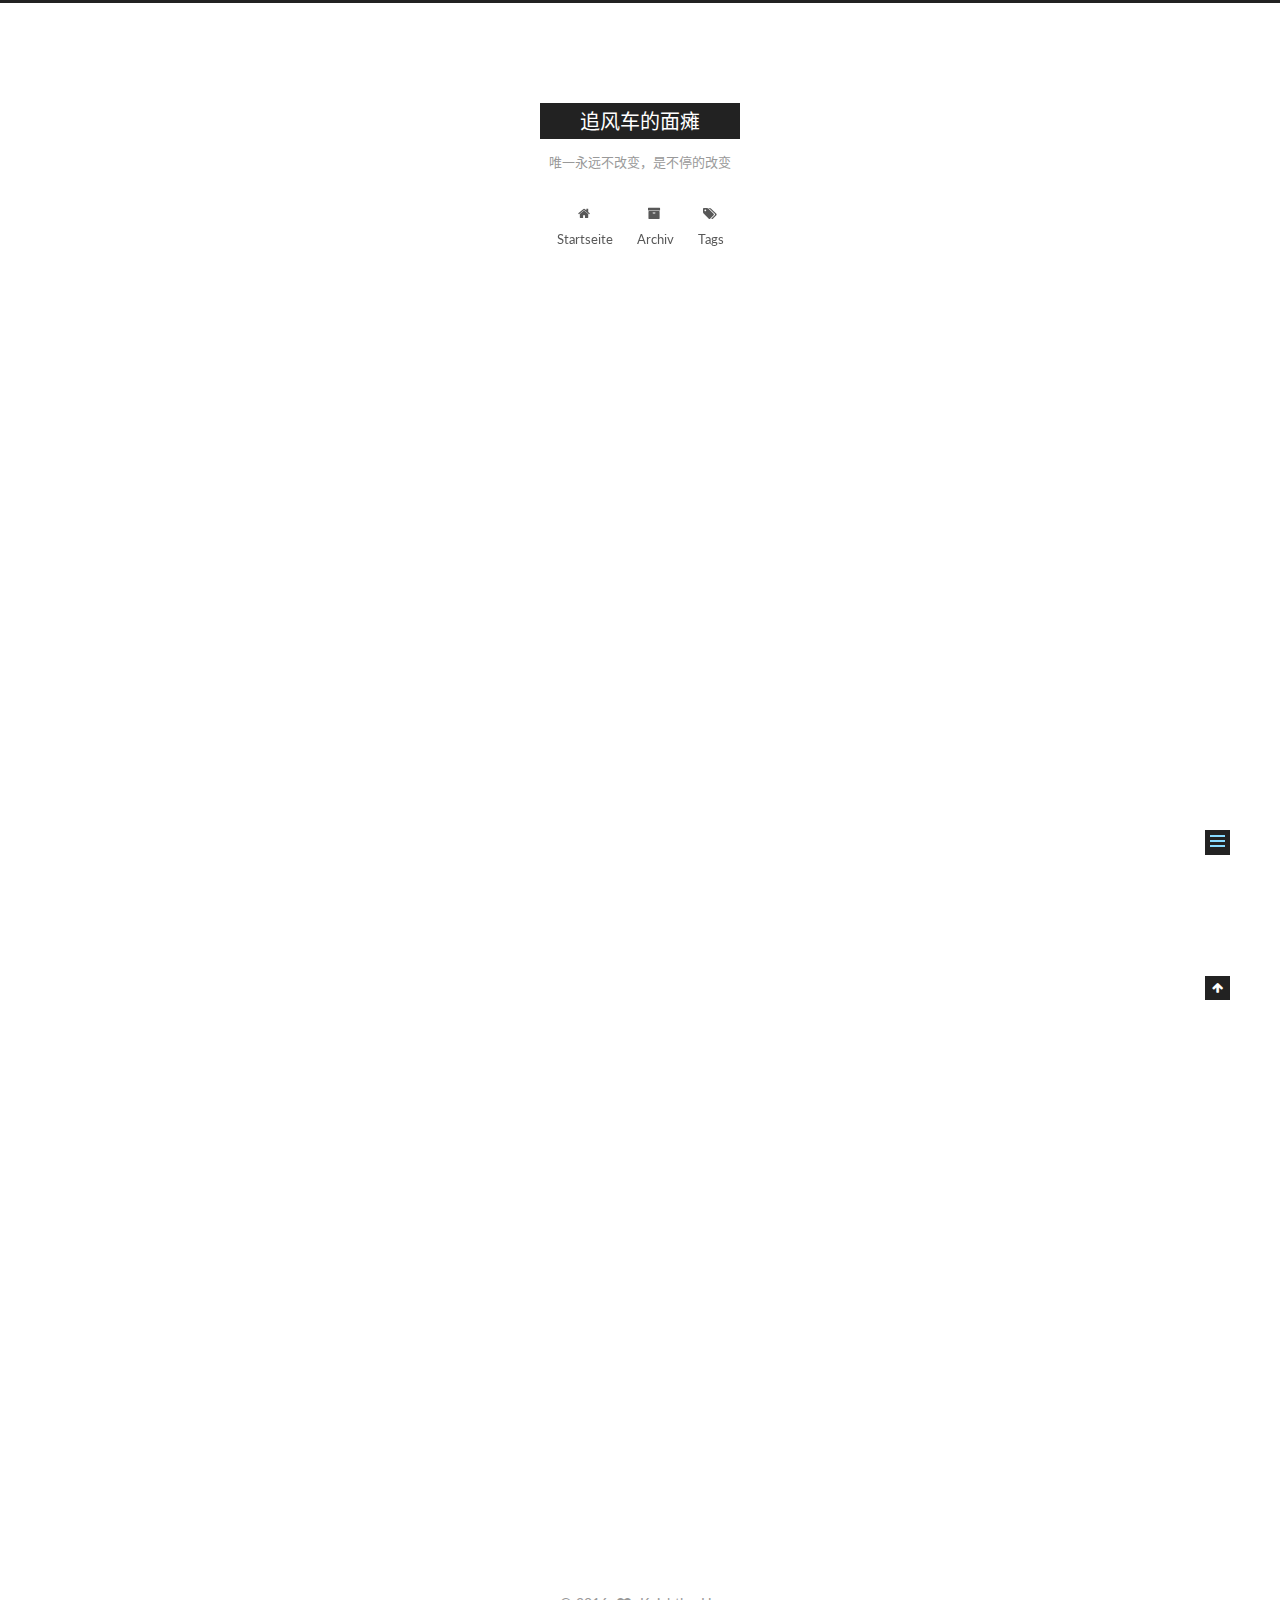
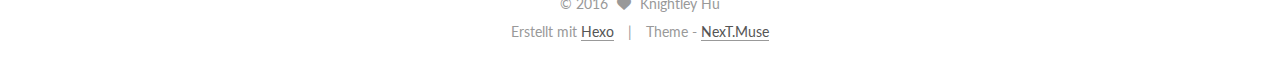
<file: 2016/09/19/hello-world/index.html>
<!doctype html>



  


<html class="theme-next muse use-motion">
<head>
  <meta charset="UTF-8"/>
<meta http-equiv="X-UA-Compatible" content="IE=edge,chrome=1" />
<meta name="viewport" content="width=device-width, initial-scale=1, maximum-scale=1"/>



<meta http-equiv="Cache-Control" content="no-transform" />
<meta http-equiv="Cache-Control" content="no-siteapp" />












  
  
  <link href="/vendors/fancybox/source/jquery.fancybox.css?v=2.1.5" rel="stylesheet" type="text/css" />




  
  
  
  

  
    
    
  

  

  

  

  

  
    
    
    <link href="//fonts.googleapis.com/css?family=Lato:300,300italic,400,400italic,700,700italic&subset=latin,latin-ext" rel="stylesheet" type="text/css">
  






<link href="/vendors/font-awesome/css/font-awesome.min.css?v=4.4.0" rel="stylesheet" type="text/css" />

<link href="/css/main.css?v=5.0.1" rel="stylesheet" type="text/css" />


  <meta name="keywords" content="Hexo, NexT" />








  <link rel="shortcut icon" type="image/x-icon" href="/favicon.ico?v=5.0.1" />






<meta name="description" content="Welcome to Hexo! This is your very first post. Check documentation for more info. If you get any problems when using Hexo, you can find the answer in troubleshooting or you can ask me on GitHub.
Quick">
<meta property="og:type" content="article">
<meta property="og:title" content="Hello World">
<meta property="og:url" content="http://yoursite.com/2016/09/19/hello-world/index.html">
<meta property="og:site_name" content="追风车的面瘫">
<meta property="og:description" content="Welcome to Hexo! This is your very first post. Check documentation for more info. If you get any problems when using Hexo, you can find the answer in troubleshooting or you can ask me on GitHub.
Quick">
<meta property="og:updated_time" content="2016-09-19T03:28:56.444Z">
<meta name="twitter:card" content="summary">
<meta name="twitter:title" content="Hello World">
<meta name="twitter:description" content="Welcome to Hexo! This is your very first post. Check documentation for more info. If you get any problems when using Hexo, you can find the answer in troubleshooting or you can ask me on GitHub.
Quick">



<script type="text/javascript" id="hexo.configuration">
  var NexT = window.NexT || {};
  var CONFIG = {
    scheme: 'Muse',
    sidebar: {"position":"left","display":"post"},
    fancybox: true,
    motion: true,
    duoshuo: {
      userId: 0,
      author: 'Author'
    }
  };
</script>




  <link rel="canonical" href="http://yoursite.com/2016/09/19/hello-world/"/>

  <title> Hello World | 追风车的面瘫 </title>
</head>

<body itemscope itemtype="http://schema.org/WebPage" lang="zh-CN">

  










  
  
    
  

  <div class="container one-collumn sidebar-position-left page-post-detail ">
    <div class="headband"></div>

    <header id="header" class="header" itemscope itemtype="http://schema.org/WPHeader">
      <div class="header-inner"><div class="site-meta ">
  

  <div class="custom-logo-site-title">
    <a href="/"  class="brand" rel="start">
      <span class="logo-line-before"><i></i></span>
      <span class="site-title">追风车的面瘫</span>
      <span class="logo-line-after"><i></i></span>
    </a>
  </div>
  <p class="site-subtitle">唯一永远不改变，是不停的改变</p>
</div>

<div class="site-nav-toggle">
  <button>
    <span class="btn-bar"></span>
    <span class="btn-bar"></span>
    <span class="btn-bar"></span>
  </button>
</div>

<nav class="site-nav">
  

  
    <ul id="menu" class="menu">
      
        
        <li class="menu-item menu-item-home">
          <a href="/" rel="section">
            
              <i class="menu-item-icon fa fa-fw fa-home"></i> <br />
            
            Startseite
          </a>
        </li>
      
        
        <li class="menu-item menu-item-archives">
          <a href="/archives" rel="section">
            
              <i class="menu-item-icon fa fa-fw fa-archive"></i> <br />
            
            Archiv
          </a>
        </li>
      
        
        <li class="menu-item menu-item-tags">
          <a href="/tags" rel="section">
            
              <i class="menu-item-icon fa fa-fw fa-tags"></i> <br />
            
            Tags
          </a>
        </li>
      

      
    </ul>
  

  
</nav>

 </div>
    </header>

    <main id="main" class="main">
      <div class="main-inner">
        <div class="content-wrap">
          <div id="content" class="content">
            

  <div id="posts" class="posts-expand">
    

  
  

  
  
  

  <article class="post post-type-normal " itemscope itemtype="http://schema.org/Article">

    
      <header class="post-header">

        
        
          <h1 class="post-title" itemprop="name headline">
            
            
              
                Hello World
              
            
          </h1>
        

        <div class="post-meta">
          <span class="post-time">
            <span class="post-meta-item-icon">
              <i class="fa fa-calendar-o"></i>
            </span>
            <span class="post-meta-item-text">Veröffentlicht am</span>
            <time itemprop="dateCreated" datetime="2016-09-19T11:28:56+08:00" content="2016-09-19">
              2016-09-19
            </time>
          </span>

          

          
            
          

          

          
          

          
        </div>
      </header>
    


    <div class="post-body" itemprop="articleBody">

      
      

      
        <p>Welcome to <a href="https://hexo.io/" target="_blank" rel="external">Hexo</a>! This is your very first post. Check <a href="https://hexo.io/docs/" target="_blank" rel="external">documentation</a> for more info. If you get any problems when using Hexo, you can find the answer in <a href="https://hexo.io/docs/troubleshooting.html" target="_blank" rel="external">troubleshooting</a> or you can ask me on <a href="https://github.com/hexojs/hexo/issues" target="_blank" rel="external">GitHub</a>.</p>
<h2 id="Quick-Start"><a href="#Quick-Start" class="headerlink" title="Quick Start"></a>Quick Start</h2><h3 id="Create-a-new-post"><a href="#Create-a-new-post" class="headerlink" title="Create a new post"></a>Create a new post</h3><figure class="highlight bash"><table><tr><td class="gutter"><pre><div class="line">1</div></pre></td><td class="code"><pre><div class="line">$ hexo new <span class="string">"My New Post"</span></div></pre></td></tr></table></figure>
<p>More info: <a href="https://hexo.io/docs/writing.html" target="_blank" rel="external">Writing</a></p>
<h3 id="Run-server"><a href="#Run-server" class="headerlink" title="Run server"></a>Run server</h3><figure class="highlight bash"><table><tr><td class="gutter"><pre><div class="line">1</div></pre></td><td class="code"><pre><div class="line">$ hexo server</div></pre></td></tr></table></figure>
<p>More info: <a href="https://hexo.io/docs/server.html" target="_blank" rel="external">Server</a></p>
<h3 id="Generate-static-files"><a href="#Generate-static-files" class="headerlink" title="Generate static files"></a>Generate static files</h3><figure class="highlight bash"><table><tr><td class="gutter"><pre><div class="line">1</div></pre></td><td class="code"><pre><div class="line">$ hexo generate</div></pre></td></tr></table></figure>
<p>More info: <a href="https://hexo.io/docs/generating.html" target="_blank" rel="external">Generating</a></p>
<h3 id="Deploy-to-remote-sites"><a href="#Deploy-to-remote-sites" class="headerlink" title="Deploy to remote sites"></a>Deploy to remote sites</h3><figure class="highlight bash"><table><tr><td class="gutter"><pre><div class="line">1</div></pre></td><td class="code"><pre><div class="line">$ hexo deploy</div></pre></td></tr></table></figure>
<p>More info: <a href="https://hexo.io/docs/deployment.html" target="_blank" rel="external">Deployment</a></p>

      
    </div>

    <div>
      
        

      
    </div>

    <div>
      
        

      
    </div>

    <footer class="post-footer">
      

      
        <div class="post-nav">
          <div class="post-nav-next post-nav-item">
            
          </div>

          <div class="post-nav-prev post-nav-item">
            
              <a href="/2016/09/23/Eclipse-闪退/" rel="prev" title="Eclipse 闪退">
                Eclipse 闪退 <i class="fa fa-chevron-right"></i>
              </a>
            
          </div>
        </div>
      

      
      
    </footer>
  </article>



    <div class="post-spread">
      
    </div>
  </div>


          </div>
          


          
  <div class="comments" id="comments">
    
  </div>


        </div>
        
          
  
  <div class="sidebar-toggle">
    <div class="sidebar-toggle-line-wrap">
      <span class="sidebar-toggle-line sidebar-toggle-line-first"></span>
      <span class="sidebar-toggle-line sidebar-toggle-line-middle"></span>
      <span class="sidebar-toggle-line sidebar-toggle-line-last"></span>
    </div>
  </div>

  <aside id="sidebar" class="sidebar">
    <div class="sidebar-inner">

      

      
        <ul class="sidebar-nav motion-element">
          <li class="sidebar-nav-toc sidebar-nav-active" data-target="post-toc-wrap" >
            Inhaltsverzeichnis
          </li>
          <li class="sidebar-nav-overview" data-target="site-overview">
            Übersicht
          </li>
        </ul>
      

      <section class="site-overview sidebar-panel ">
        <div class="site-author motion-element" itemprop="author" itemscope itemtype="http://schema.org/Person">
          <img class="site-author-image" itemprop="image"
               src="/images/avatar.gif"
               alt="Knightley Hu" />
          <p class="site-author-name" itemprop="name">Knightley Hu</p>
          <p class="site-description motion-element" itemprop="description"></p>
        </div>
        <nav class="site-state motion-element">
          <div class="site-state-item site-state-posts">
            <a href="/archives">
              <span class="site-state-item-count">2</span>
              <span class="site-state-item-name">Artikel</span>
            </a>
          </div>

          

          

        </nav>

        

        <div class="links-of-author motion-element">
          
        </div>

        
        

        
        

      </section>

      
        <section class="post-toc-wrap motion-element sidebar-panel sidebar-panel-active">
          <div class="post-toc">
            
              
            
            
              <div class="post-toc-content"><ol class="nav"><li class="nav-item nav-level-2"><a class="nav-link" href="#Quick-Start"><span class="nav-number">1.</span> <span class="nav-text">Quick Start</span></a><ol class="nav-child"><li class="nav-item nav-level-3"><a class="nav-link" href="#Create-a-new-post"><span class="nav-number">1.1.</span> <span class="nav-text">Create a new post</span></a></li><li class="nav-item nav-level-3"><a class="nav-link" href="#Run-server"><span class="nav-number">1.2.</span> <span class="nav-text">Run server</span></a></li><li class="nav-item nav-level-3"><a class="nav-link" href="#Generate-static-files"><span class="nav-number">1.3.</span> <span class="nav-text">Generate static files</span></a></li><li class="nav-item nav-level-3"><a class="nav-link" href="#Deploy-to-remote-sites"><span class="nav-number">1.4.</span> <span class="nav-text">Deploy to remote sites</span></a></li></ol></li></ol></div>
            
          </div>
        </section>
      

    </div>
  </aside>


        
      </div>
    </main>

    <footer id="footer" class="footer">
      <div class="footer-inner">
        <div class="copyright" >
  
  &copy; 
  <span itemprop="copyrightYear">2016</span>
  <span class="with-love">
    <i class="fa fa-heart"></i>
  </span>
  <span class="author" itemprop="copyrightHolder">Knightley Hu</span>
</div>

<div class="powered-by">
  Erstellt mit  <a class="theme-link" href="https://hexo.io">Hexo</a>
</div>

<div class="theme-info">
  Theme -
  <a class="theme-link" href="https://github.com/iissnan/hexo-theme-next">
    NexT.Muse
  </a>
</div>

        

        
      </div>
    </footer>

    <div class="back-to-top">
      <i class="fa fa-arrow-up"></i>
    </div>
  </div>

  

<script type="text/javascript">
  if (Object.prototype.toString.call(window.Promise) !== '[object Function]') {
    window.Promise = null;
  }
</script>









  



  
  <script type="text/javascript" src="/vendors/jquery/index.js?v=2.1.3"></script>

  
  <script type="text/javascript" src="/vendors/fastclick/lib/fastclick.min.js?v=1.0.6"></script>

  
  <script type="text/javascript" src="/vendors/jquery_lazyload/jquery.lazyload.js?v=1.9.7"></script>

  
  <script type="text/javascript" src="/vendors/velocity/velocity.min.js?v=1.2.1"></script>

  
  <script type="text/javascript" src="/vendors/velocity/velocity.ui.min.js?v=1.2.1"></script>

  
  <script type="text/javascript" src="/vendors/fancybox/source/jquery.fancybox.pack.js?v=2.1.5"></script>


  


  <script type="text/javascript" src="/js/src/utils.js?v=5.0.1"></script>

  <script type="text/javascript" src="/js/src/motion.js?v=5.0.1"></script>



  
  

  
  <script type="text/javascript" src="/js/src/scrollspy.js?v=5.0.1"></script>
<script type="text/javascript" src="/js/src/post-details.js?v=5.0.1"></script>



  


  <script type="text/javascript" src="/js/src/bootstrap.js?v=5.0.1"></script>



  



  




  
  

  

  

  

</body>
</html>
</file>
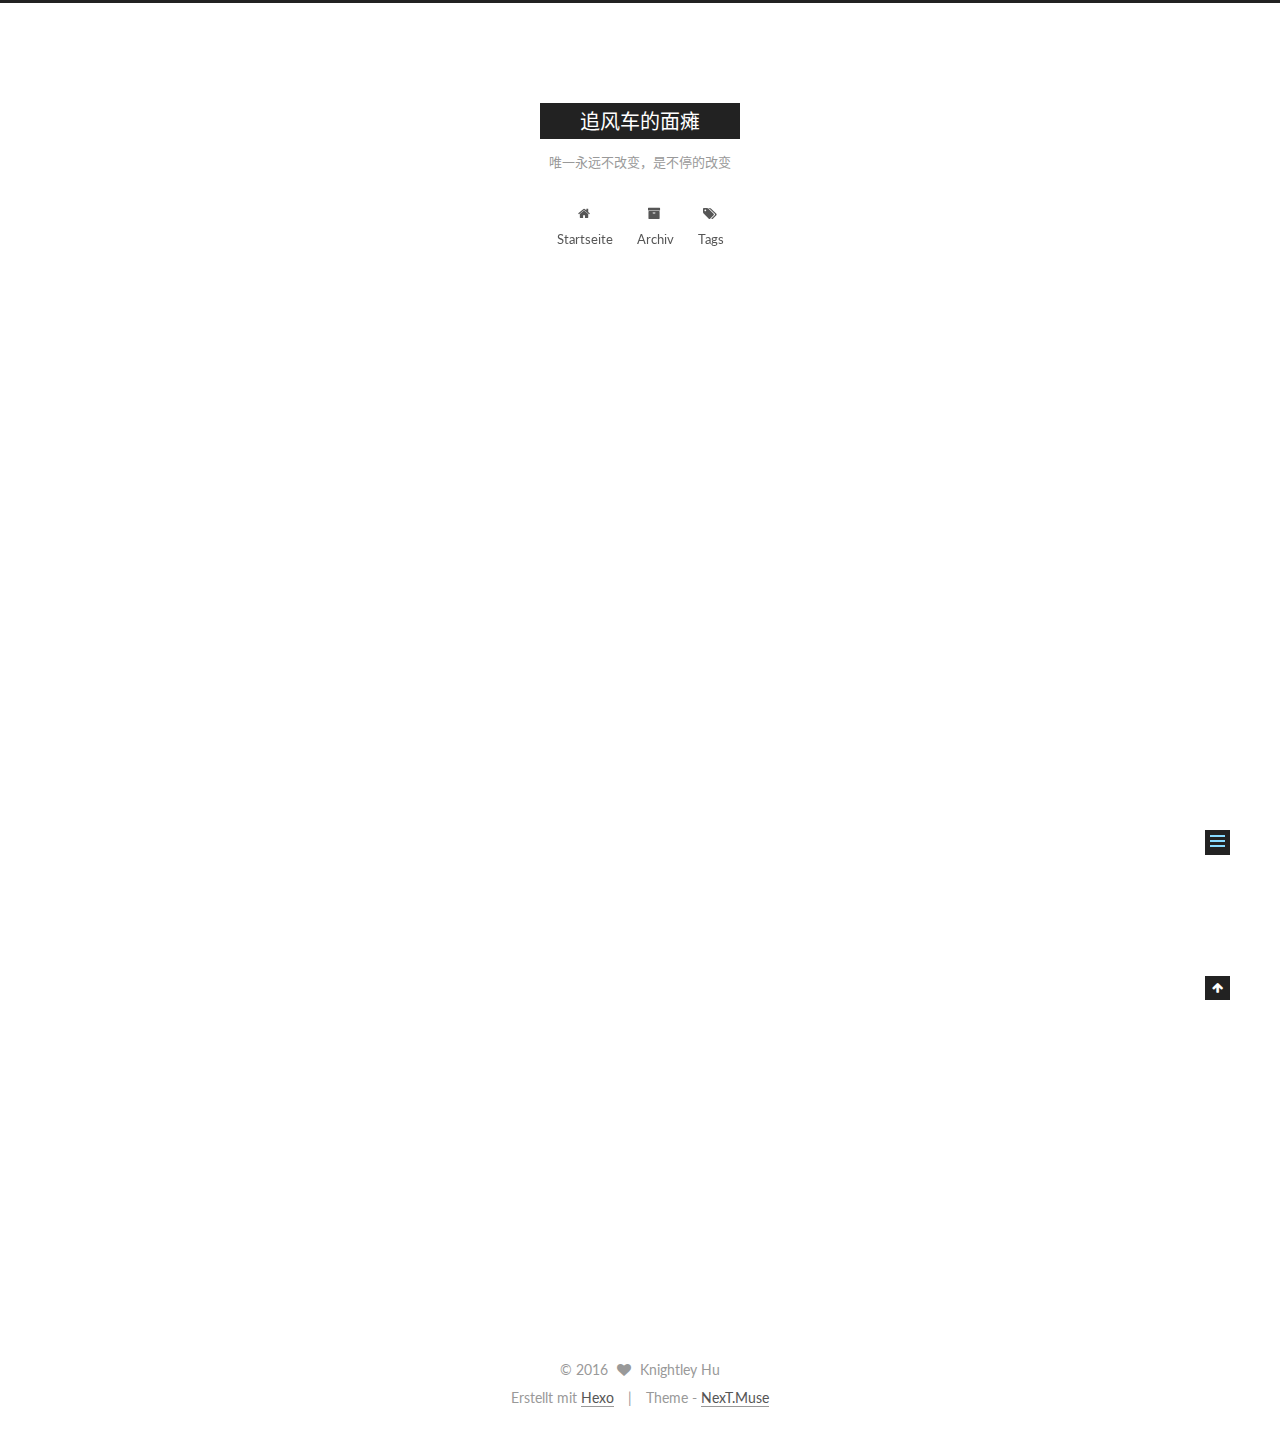
<file: 2016/09/23/Eclipse-闪退/index.html>
<!doctype html>



  


<html class="theme-next muse use-motion">
<head>
  <meta charset="UTF-8"/>
<meta http-equiv="X-UA-Compatible" content="IE=edge,chrome=1" />
<meta name="viewport" content="width=device-width, initial-scale=1, maximum-scale=1"/>



<meta http-equiv="Cache-Control" content="no-transform" />
<meta http-equiv="Cache-Control" content="no-siteapp" />












  
  
  <link href="/vendors/fancybox/source/jquery.fancybox.css?v=2.1.5" rel="stylesheet" type="text/css" />




  
  
  
  

  
    
    
  

  

  

  

  

  
    
    
    <link href="//fonts.googleapis.com/css?family=Lato:300,300italic,400,400italic,700,700italic&subset=latin,latin-ext" rel="stylesheet" type="text/css">
  






<link href="/vendors/font-awesome/css/font-awesome.min.css?v=4.4.0" rel="stylesheet" type="text/css" />

<link href="/css/main.css?v=5.0.1" rel="stylesheet" type="text/css" />


  <meta name="keywords" content="Hexo, NexT" />








  <link rel="shortcut icon" type="image/x-icon" href="/favicon.ico?v=5.0.1" />






<meta name="description" content="Eclipse打开闪退的问题修复导语
公司的项目还一直在用Eclipse，项目比较大，迁移到AS上，多次转移到Android Studio未果，因为SVN同步的问题，不得不吐槽一下公司，用的是Eclipse+SVN。只能自己争取转换成功后，自己搭建吧，正好最近也在看Pro Git。

问题公司电脑的配置算是老古董了，Eclipse多运行几次，内存就不够了，几乎4、5次后就要重启，有时候强制退出，再">
<meta property="og:type" content="article">
<meta property="og:title" content="Eclipse 闪退">
<meta property="og:url" content="http://yoursite.com/2016/09/23/Eclipse-闪退/index.html">
<meta property="og:site_name" content="追风车的面瘫">
<meta property="og:description" content="Eclipse打开闪退的问题修复导语
公司的项目还一直在用Eclipse，项目比较大，迁移到AS上，多次转移到Android Studio未果，因为SVN同步的问题，不得不吐槽一下公司，用的是Eclipse+SVN。只能自己争取转换成功后，自己搭建吧，正好最近也在看Pro Git。

问题公司电脑的配置算是老古董了，Eclipse多运行几次，内存就不够了，几乎4、5次后就要重启，有时候强制退出，再">
<meta property="og:updated_time" content="2016-09-23T02:05:59.623Z">
<meta name="twitter:card" content="summary">
<meta name="twitter:title" content="Eclipse 闪退">
<meta name="twitter:description" content="Eclipse打开闪退的问题修复导语
公司的项目还一直在用Eclipse，项目比较大，迁移到AS上，多次转移到Android Studio未果，因为SVN同步的问题，不得不吐槽一下公司，用的是Eclipse+SVN。只能自己争取转换成功后，自己搭建吧，正好最近也在看Pro Git。

问题公司电脑的配置算是老古董了，Eclipse多运行几次，内存就不够了，几乎4、5次后就要重启，有时候强制退出，再">



<script type="text/javascript" id="hexo.configuration">
  var NexT = window.NexT || {};
  var CONFIG = {
    scheme: 'Muse',
    sidebar: {"position":"left","display":"post"},
    fancybox: true,
    motion: true,
    duoshuo: {
      userId: 0,
      author: 'Author'
    }
  };
</script>




  <link rel="canonical" href="http://yoursite.com/2016/09/23/Eclipse-闪退/"/>

  <title> Eclipse 闪退 | 追风车的面瘫 </title>
</head>

<body itemscope itemtype="http://schema.org/WebPage" lang="zh-CN">

  










  
  
    
  

  <div class="container one-collumn sidebar-position-left page-post-detail ">
    <div class="headband"></div>

    <header id="header" class="header" itemscope itemtype="http://schema.org/WPHeader">
      <div class="header-inner"><div class="site-meta ">
  

  <div class="custom-logo-site-title">
    <a href="/"  class="brand" rel="start">
      <span class="logo-line-before"><i></i></span>
      <span class="site-title">追风车的面瘫</span>
      <span class="logo-line-after"><i></i></span>
    </a>
  </div>
  <p class="site-subtitle">唯一永远不改变，是不停的改变</p>
</div>

<div class="site-nav-toggle">
  <button>
    <span class="btn-bar"></span>
    <span class="btn-bar"></span>
    <span class="btn-bar"></span>
  </button>
</div>

<nav class="site-nav">
  

  
    <ul id="menu" class="menu">
      
        
        <li class="menu-item menu-item-home">
          <a href="/" rel="section">
            
              <i class="menu-item-icon fa fa-fw fa-home"></i> <br />
            
            Startseite
          </a>
        </li>
      
        
        <li class="menu-item menu-item-archives">
          <a href="/archives" rel="section">
            
              <i class="menu-item-icon fa fa-fw fa-archive"></i> <br />
            
            Archiv
          </a>
        </li>
      
        
        <li class="menu-item menu-item-tags">
          <a href="/tags" rel="section">
            
              <i class="menu-item-icon fa fa-fw fa-tags"></i> <br />
            
            Tags
          </a>
        </li>
      

      
    </ul>
  

  
</nav>

 </div>
    </header>

    <main id="main" class="main">
      <div class="main-inner">
        <div class="content-wrap">
          <div id="content" class="content">
            

  <div id="posts" class="posts-expand">
    

  
  

  
  
  

  <article class="post post-type-normal " itemscope itemtype="http://schema.org/Article">

    
      <header class="post-header">

        
        
          <h1 class="post-title" itemprop="name headline">
            
            
              
                Eclipse 闪退
              
            
          </h1>
        

        <div class="post-meta">
          <span class="post-time">
            <span class="post-meta-item-icon">
              <i class="fa fa-calendar-o"></i>
            </span>
            <span class="post-meta-item-text">Veröffentlicht am</span>
            <time itemprop="dateCreated" datetime="2016-09-23T09:01:13+08:00" content="2016-09-23">
              2016-09-23
            </time>
          </span>

          

          
            
          

          

          
          

          
        </div>
      </header>
    


    <div class="post-body" itemprop="articleBody">

      
      

      
        <h1 id="Eclipse打开闪退的问题修复"><a href="#Eclipse打开闪退的问题修复" class="headerlink" title="Eclipse打开闪退的问题修复"></a>Eclipse打开闪退的问题修复</h1><h4 id="导语"><a href="#导语" class="headerlink" title="导语"></a>导语</h4><blockquote>
<p>公司的项目还一直在用Eclipse，项目比较大，迁移到AS上，多次转移到Android Studio未果，因为SVN同步的问题，不得不吐槽一下公司，用的是Eclipse+SVN。只能自己争取转换成功后，自己搭建吧，正好最近也在看<a href="http://git.oschina.net/progit/" target="_blank" rel="external">Pro Git</a>。</p>
</blockquote>
<h3 id="问题"><a href="#问题" class="headerlink" title="问题"></a>问题</h3><p>公司电脑的配置算是老古董了，Eclipse多运行几次，内存就不够了，几乎4、5次后就要重启，有时候强制退出，再打开Eclipse时会闪退。</p>
<h3 id="解决"><a href="#解决" class="headerlink" title="解决"></a>解决</h3><p>之前碰到过这个问题，都是打开项目在Eclipse的workspace目录中.metadata目录，结果问题是解决了，但是Eclipse一打开，全是空白，以前的项目都不显示了。<br>后来才发现其实，最好的办法是删除[workspace]/.metadata/.plugins/org.eclipse.e4.workbench/workbench.xmi</p>
<h4 id="结语"><a href="#结语" class="headerlink" title="结语"></a>结语</h4><pre><code>第一次写博客，就以这个小问题，仅供自己方便查找吧，以后看自己博客就好了
</code></pre>
      
    </div>

    <div>
      
        

      
    </div>

    <div>
      
        

      
    </div>

    <footer class="post-footer">
      

      
        <div class="post-nav">
          <div class="post-nav-next post-nav-item">
            
              <a href="/2016/09/19/hello-world/" rel="next" title="Hello World">
                <i class="fa fa-chevron-left"></i> Hello World
              </a>
            
          </div>

          <div class="post-nav-prev post-nav-item">
            
          </div>
        </div>
      

      
      
    </footer>
  </article>



    <div class="post-spread">
      
    </div>
  </div>


          </div>
          


          
  <div class="comments" id="comments">
    
  </div>


        </div>
        
          
  
  <div class="sidebar-toggle">
    <div class="sidebar-toggle-line-wrap">
      <span class="sidebar-toggle-line sidebar-toggle-line-first"></span>
      <span class="sidebar-toggle-line sidebar-toggle-line-middle"></span>
      <span class="sidebar-toggle-line sidebar-toggle-line-last"></span>
    </div>
  </div>

  <aside id="sidebar" class="sidebar">
    <div class="sidebar-inner">

      

      
        <ul class="sidebar-nav motion-element">
          <li class="sidebar-nav-toc sidebar-nav-active" data-target="post-toc-wrap" >
            Inhaltsverzeichnis
          </li>
          <li class="sidebar-nav-overview" data-target="site-overview">
            Übersicht
          </li>
        </ul>
      

      <section class="site-overview sidebar-panel ">
        <div class="site-author motion-element" itemprop="author" itemscope itemtype="http://schema.org/Person">
          <img class="site-author-image" itemprop="image"
               src="/images/avatar.gif"
               alt="Knightley Hu" />
          <p class="site-author-name" itemprop="name">Knightley Hu</p>
          <p class="site-description motion-element" itemprop="description"></p>
        </div>
        <nav class="site-state motion-element">
          <div class="site-state-item site-state-posts">
            <a href="/archives">
              <span class="site-state-item-count">2</span>
              <span class="site-state-item-name">Artikel</span>
            </a>
          </div>

          

          

        </nav>

        

        <div class="links-of-author motion-element">
          
        </div>

        
        

        
        

      </section>

      
        <section class="post-toc-wrap motion-element sidebar-panel sidebar-panel-active">
          <div class="post-toc">
            
              
            
            
              <div class="post-toc-content"><ol class="nav"><li class="nav-item nav-level-1"><a class="nav-link" href="#Eclipse打开闪退的问题修复"><span class="nav-number">1.</span> <span class="nav-text">Eclipse打开闪退的问题修复</span></a><ol class="nav-child"><li class="nav-item nav-level-4"><a class="nav-link" href="#导语"><span class="nav-number">1.0.0.1.</span> <span class="nav-text">导语</span></a></li></ol></li><li class="nav-item nav-level-3"><a class="nav-link" href="#问题"><span class="nav-number">1.0.1.</span> <span class="nav-text">问题</span></a></li><li class="nav-item nav-level-3"><a class="nav-link" href="#解决"><span class="nav-number">1.0.2.</span> <span class="nav-text">解决</span></a><ol class="nav-child"><li class="nav-item nav-level-4"><a class="nav-link" href="#结语"><span class="nav-number">1.0.2.1.</span> <span class="nav-text">结语</span></a></li></ol></li></ol></li></ol></li></ol></div>
            
          </div>
        </section>
      

    </div>
  </aside>


        
      </div>
    </main>

    <footer id="footer" class="footer">
      <div class="footer-inner">
        <div class="copyright" >
  
  &copy; 
  <span itemprop="copyrightYear">2016</span>
  <span class="with-love">
    <i class="fa fa-heart"></i>
  </span>
  <span class="author" itemprop="copyrightHolder">Knightley Hu</span>
</div>

<div class="powered-by">
  Erstellt mit  <a class="theme-link" href="https://hexo.io">Hexo</a>
</div>

<div class="theme-info">
  Theme -
  <a class="theme-link" href="https://github.com/iissnan/hexo-theme-next">
    NexT.Muse
  </a>
</div>

        

        
      </div>
    </footer>

    <div class="back-to-top">
      <i class="fa fa-arrow-up"></i>
    </div>
  </div>

  

<script type="text/javascript">
  if (Object.prototype.toString.call(window.Promise) !== '[object Function]') {
    window.Promise = null;
  }
</script>









  



  
  <script type="text/javascript" src="/vendors/jquery/index.js?v=2.1.3"></script>

  
  <script type="text/javascript" src="/vendors/fastclick/lib/fastclick.min.js?v=1.0.6"></script>

  
  <script type="text/javascript" src="/vendors/jquery_lazyload/jquery.lazyload.js?v=1.9.7"></script>

  
  <script type="text/javascript" src="/vendors/velocity/velocity.min.js?v=1.2.1"></script>

  
  <script type="text/javascript" src="/vendors/velocity/velocity.ui.min.js?v=1.2.1"></script>

  
  <script type="text/javascript" src="/vendors/fancybox/source/jquery.fancybox.pack.js?v=2.1.5"></script>


  


  <script type="text/javascript" src="/js/src/utils.js?v=5.0.1"></script>

  <script type="text/javascript" src="/js/src/motion.js?v=5.0.1"></script>



  
  

  
  <script type="text/javascript" src="/js/src/scrollspy.js?v=5.0.1"></script>
<script type="text/javascript" src="/js/src/post-details.js?v=5.0.1"></script>



  


  <script type="text/javascript" src="/js/src/bootstrap.js?v=5.0.1"></script>



  



  




  
  

  

  

  

</body>
</html>
</file>
<file: css/main.css>
/* normalize.css v3.0.2 | MIT License | git.io/normalize */
html {
  font-family: sans-serif; /* 1 */
  -ms-text-size-adjust: 100%; /* 2 */
  -webkit-text-size-adjust: 100%; /* 2 */
}
body {
  margin: 0;
}
article,
aside,
details,
figcaption,
figure,
footer,
header,
hgroup,
main,
menu,
nav,
section,
summary {
  display: block;
}
audio,
canvas,
progress,
video {
  display: inline-block; /* 1 */
  vertical-align: baseline; /* 2 */
}
audio:not([controls]) {
  display: none;
  height: 0;
}
[hidden],
template {
  display: none;
}
a {
  background-color: transparent;
}
a:active,
a:hover {
  outline: 0;
}
abbr[title] {
  border-bottom: 1px dotted;
}
b,
strong {
  font-weight: bold;
}
dfn {
  font-style: italic;
}
h1 {
  font-size: 2em;
  margin: 0.67em 0;
}
mark {
  background: #ff0;
  color: #000;
}
small {
  font-size: 80%;
}
sub,
sup {
  font-size: 75%;
  line-height: 0;
  position: relative;
  vertical-align: baseline;
}
sup {
  top: -0.5em;
}
sub {
  bottom: -0.25em;
}
img {
  border: 0;
}
svg:not(:root) {
  overflow: hidden;
}
figure {
  margin: 1em 40px;
}
hr {
  -moz-box-sizing: content-box;
  box-sizing: content-box;
  height: 0;
}
pre {
  overflow: auto;
}
code,
kbd,
pre,
samp {
  font-family: monospace, monospace;
  font-size: 1em;
}
button,
input,
optgroup,
select,
textarea {
  color: inherit; /* 1 */
  font: inherit; /* 2 */
  margin: 0; /* 3 */
}
button {
  overflow: visible;
}
button,
select {
  text-transform: none;
}
button,
html input[type="button"],
input[type="reset"],
input[type="submit"] {
  -webkit-appearance: button; /* 2 */
  cursor: pointer; /* 3 */
}
button[disabled],
html input[disabled] {
  cursor: default;
}
button::-moz-focus-inner,
input::-moz-focus-inner {
  border: 0;
  padding: 0;
}
input {
  line-height: normal;
}
input[type="checkbox"],
input[type="radio"] {
  box-sizing: border-box; /* 1 */
  padding: 0; /* 2 */
}
input[type="number"]::-webkit-inner-spin-button,
input[type="number"]::-webkit-outer-spin-button {
  height: auto;
}
input[type="search"] {
  -webkit-appearance: textfield; /* 1 */
  -moz-box-sizing: content-box;
  -webkit-box-sizing: content-box; /* 2 */
  box-sizing: content-box;
}
input[type="search"]::-webkit-search-cancel-button,
input[type="search"]::-webkit-search-decoration {
  -webkit-appearance: none;
}
fieldset {
  border: 1px solid #c0c0c0;
  margin: 0 2px;
  padding: 0.35em 0.625em 0.75em;
}
legend {
  border: 0; /* 1 */
  padding: 0; /* 2 */
}
textarea {
  overflow: auto;
}
optgroup {
  font-weight: bold;
}
table {
  border-collapse: collapse;
  border-spacing: 0;
}
td,
th {
  padding: 0;
}
::selection {
  background: #262a30;
  color: #fff;
}
body {
  position: relative;
  font-family: 'Lato', "PingFang SC", "Microsoft YaHei", sans-serif;
  font-size: 14px;
  line-height: 2;
  color: #555;
  background: #fff;
}
@media (max-width: 767px) {
  body {
    padding-right: 0 !important;
  }
}
@media (min-width: 768px) and (max-width: 991px) {
  body {
    padding-right: 0 !important;
  }
}
@media (min-width: 1600px) {
  body {
    font-size: 16px;
  }
}
h1,
h2,
h3,
h4,
h5,
h6 {
  margin: 0;
  padding: 0;
  font-weight: bold;
  line-height: 1.5;
  font-family: 'Lato', "PingFang SC", "Microsoft YaHei", sans-serif;
}
h2,
h3,
h4,
h5,
h6 {
  margin: 20px 0 15px;
}
h1 {
  font-size: 22px;
}
@media (max-width: 767px) {
  h1 {
    font-size: 18px;
  }
}
h2 {
  font-size: 20px;
}
@media (max-width: 767px) {
  h2 {
    font-size: 16px;
  }
}
h3 {
  font-size: 18px;
}
@media (max-width: 767px) {
  h3 {
    font-size: 14px;
  }
}
h4 {
  font-size: 16px;
}
@media (max-width: 767px) {
  h4 {
    font-size: 12px;
  }
}
h5 {
  font-size: 14px;
}
@media (max-width: 767px) {
  h5 {
    font-size: 10px;
  }
}
h6 {
  font-size: 12px;
}
@media (max-width: 767px) {
  h6 {
    font-size: 8px;
  }
}
p {
  margin: 0 0 25px 0;
}
a {
  color: #555;
  text-decoration: none;
  border-bottom: 1px solid #999;
  word-wrap: break-word;
}
a:hover {
  color: #222;
  border-bottom-color: #222;
}
ul {
  list-style: none;
}
blockquote {
  margin: 0;
  padding: 0;
}
img {
  display: block;
  margin: auto;
  max-width: 100%;
  height: auto;
}
hr {
  margin: 40px 0;
  height: 3px;
  border: none;
  background-color: #ddd;
  background-image: repeating-linear-gradient(-45deg, #fff, #fff 4px, transparent 4px, transparent 8px);
}
blockquote {
  padding: 0 15px;
  color: #666;
  border-left: 4px solid #ddd;
}
blockquote cite::before {
  content: "-";
  padding: 0 5px;
}
dt {
  font-weight: 700;
}
dd {
  margin: 0;
  padding: 0;
}
.text-left {
  text-align: left;
}
.text-center {
  text-align: center;
}
.text-right {
  text-align: right;
}
.text-justify {
  text-align: justify;
}
.text-nowrap {
  white-space: nowrap;
}
.text-lowercase {
  text-transform: lowercase;
}
.text-uppercase {
  text-transform: uppercase;
}
.text-capitalize {
  text-transform: capitalize;
}
.center-block {
  display: block;
  margin-left: auto;
  margin-right: auto;
}
.clearfix:before,
.clearfix:after {
  content: " ";
  display: table;
}
.clearfix:after {
  clear: both;
}
.pullquote {
  width: 45%;
}
.pullquote.left {
  float: left;
  margin-left: 5px;
  margin-right: 10px;
}
.pullquote.right {
  float: right;
  margin-left: 10px;
  margin-right: 5px;
}
.affix.affix.affix {
  position: fixed;
}
.translation {
  margin-top: -20px;
  font-size: 14px;
  color: #999;
}
.scrollbar-measure {
  width: 100px;
  height: 100px;
  overflow: scroll;
  position: absolute;
  top: -9999px;
}
.use-motion .motion-element {
  opacity: 0;
}
#local-search-input {
  padding: 3px;
  border: none;
  text-indent: 14px;
  border-radius: 0;
  width: 140px;
  outline: none;
  border-bottom: 1px solid #999;
  background: inherit;
  opacity: 0.5;
}
#local-search-input:focus {
  opacity: 1;
}
.search-icon {
  position: absolute;
  top: 9px;
}
table {
  margin: 20px 0;
  width: 100%;
  border-collapse: collapse;
  border-spacing: 0;
  border: 1px solid #ddd;
  font-size: 14px;
  table-layout: fixed;
  word-wrap: break-all;
}
table>tbody>tr:nth-of-type(odd) {
  background-color: #f9f9f9;
}
table>tbody>tr:hover {
  background-color: #f5f5f5;
}
caption,
th,
td {
  padding: 8px;
  text-align: left;
  vertical-align: middle;
  font-weight: normal;
}
th,
td {
  border-bottom: 3px solid #ddd;
  border-right: 1px solid #eee;
}
th {
  padding-bottom: 10px;
  font-weight: 700;
}
td {
  border-bottom-width: 1px;
}
html,
body {
  height: 100%;
}
.container {
  position: relative;
  min-height: 100%;
}
.header-inner {
  margin: 0 auto;
  padding: 100px 0 70px;
  width: 700px;
}
@media (min-width: 1600px) {
  .container .header-inner {
    width: 900px;
  }
}
.main {
  padding-bottom: 150px;
}
.main-inner {
  margin: 0 auto;
  width: 700px;
}
@media (min-width: 1600px) {
  .container .main-inner {
    width: 900px;
  }
}
.footer {
  position: absolute;
  left: 0;
  bottom: 0;
  width: 100%;
  min-height: 50px;
}
.footer-inner {
  box-sizing: border-box;
  margin: 20px auto;
  width: 700px;
}
@media (min-width: 1600px) {
  .container .footer-inner {
    width: 900px;
  }
}
pre,
.highlight {
  overflow: auto;
  margin: 20px 0;
  padding: 15px;
  font-size: 13px;
  color: #4d4d4c;
  background: #f7f7f7;
  line-height: 1.6;
}
pre,
code {
  font-family: consolas, Menlo, "PingFang SC", "Microsoft YaHei", monospace;
}
code {
  padding: 2px 4px;
  word-break: break-all;
  color: #555;
  background: #eee;
  border-radius: 4px;
  font-size: 13px;
}
pre code {
  padding: 0;
  color: #4d4d4c;
  background: none;
  text-shadow: none;
}
.highlight pre {
  border: none;
  margin: 0;
  padding: 1px;
}
.highlight table {
  margin: 0;
  width: auto;
  border: none;
}
.highlight td {
  border: none;
  padding: 0;
}
.highlight figcaption {
  font-size: 1em;
  color: #4d4d4c;
  line-height: 1em;
  margin-bottom: 1em;
}
.highlight figcaption:before,
.highlight figcaption:after {
  content: " ";
  display: table;
}
.highlight figcaption:after {
  clear: both;
}
.highlight figcaption a {
  float: right;
  color: #4d4d4c;
}
.highlight figcaption a:hover {
  border-bottom-color: #4d4d4c;
}
.highlight .gutter pre {
  color: #666;
  text-align: right;
  padding-right: 20px;
}
.highlight .line {
  height: 20px;
}
.gist table {
  width: auto;
}
.gist table td {
  border: none;
}
pre .comment {
  color: #8e908c;
}
pre .variable,
pre .attribute,
pre .tag,
pre .regexp,
pre .ruby .constant,
pre .xml .tag .title,
pre .xml .pi,
pre .xml .doctype,
pre .html .doctype,
pre .css .id,
pre .css .class,
pre .css .pseudo {
  color: #c82829;
}
pre .number,
pre .preprocessor,
pre .built_in,
pre .literal,
pre .params,
pre .constant,
pre .command {
  color: #f5871f;
}
pre .ruby .class .title,
pre .css .rules .attribute,
pre .string,
pre .value,
pre .inheritance,
pre .header,
pre .ruby .symbol,
pre .xml .cdata,
pre .special,
pre .number,
pre .formula {
  color: #718c00;
}
pre .title,
pre .css .hexcolor {
  color: #3e999f;
}
pre .function,
pre .python .decorator,
pre .python .title,
pre .ruby .function .title,
pre .ruby .title .keyword,
pre .perl .sub,
pre .javascript .title,
pre .coffeescript .title {
  color: #4271ae;
}
pre .keyword,
pre .javascript .function {
  color: #8959a8;
}
.full-image.full-image.full-image {
  border: none;
  max-width: 100%;
  width: auto;
  margin: 20px auto;
}
@media (min-width: 992px) {
  .full-image.full-image.full-image {
    max-width: none;
    width: 126%;
    margin: 0 -13%;
  }
}
.blockquote-center,
.page-home .post-type-quote blockquote,
.page-post-detail .post-type-quote blockquote {
  position: relative;
  margin: 40px 0;
  padding: 0;
  border-left: none;
  text-align: center;
}
.blockquote-center::before,
.page-home .post-type-quote blockquote::before,
.page-post-detail .post-type-quote blockquote::before,
.blockquote-center::after,
.page-home .post-type-quote blockquote::after,
.page-post-detail .post-type-quote blockquote::after {
  position: absolute;
  content: ' ';
  display: block;
  width: 100%;
  height: 24px;
  opacity: 0.2;
  background-repeat: no-repeat;
  background-position: 0 -6px;
  background-size: 22px 22px;
}
.blockquote-center::before,
.page-home .post-type-quote blockquote::before,
.page-post-detail .post-type-quote blockquote::before {
  top: -20px;
  background-image: url("../images/quote-l.svg");
  border-top: 1px solid #ccc;
}
.blockquote-center::after,
.page-home .post-type-quote blockquote::after,
.page-post-detail .post-type-quote blockquote::after {
  bottom: -20px;
  background-image: url("../images/quote-r.svg");
  border-bottom: 1px solid #ccc;
  background-position: 100% 8px;
}
.blockquote-center p,
.page-home .post-type-quote blockquote p,
.page-post-detail .post-type-quote blockquote p,
.blockquote-center div,
.page-home .post-type-quote blockquote div,
.page-post-detail .post-type-quote blockquote div {
  text-align: center;
}
.post .post-body .group-picture img {
  box-sizing: border-box;
  padding: 0 3px;
  border: none;
}
.post .group-picture-row {
  overflow: hidden;
  margin-top: 6px;
}
.post .group-picture-row:first-child {
  margin-top: 0;
}
.post .group-picture-column {
  float: left;
}
.page-post-detail .post-body .group-picture-column {
  float: none;
  margin-top: 10px;
  width: auto !important;
}
.page-post-detail .post-body .group-picture-column img {
  margin: 0 auto;
}
.page-archive .group-picture-container {
  overflow: hidden;
}
.page-archive .group-picture-row {
  float: left;
}
.page-archive .group-picture-row:first-child {
  margin-top: 6px;
}
.page-archive .group-picture-column {
  max-width: 150px;
  max-height: 150px;
}
.btn {
  display: inline-block;
  padding: 0 20px;
  font-size: 14px;
  color: #fff;
  background: #222;
  border: 2px solid #222;
  text-decoration: none;
  border-radius: 0;
  transition-property: background-color;
  transition-duration: 0.2s;
  transition-timing-function: ease-in-out;
  transition-delay: 0s;
}
.btn:hover,
.post-more-link .btn:hover {
  border-color: #222;
  color: #222;
  background: #fff;
}
.btn-bar {
  display: block;
  width: 22px;
  height: 2px;
  background: #555;
  border-radius: 1px;
}
.btn-bar+.btn-bar {
  margin-top: 4px;
}
.pagination {
  margin: 120px 0 40px;
  text-align: center;
  border-top: 1px solid #eee;
}
.page-number-basic,
.pagination .prev,
.pagination .next,
.pagination .page-number,
.pagination .space {
  display: inline-block;
  position: relative;
  top: -1px;
  margin: 0 10px;
  padding: 0 10px;
  line-height: 30px;
}
@media (max-width: 767px) {
  .page-number-basic,
  .pagination .prev,
  .pagination .next,
  .pagination .page-number,
  .pagination .space {
    margin: 0 5px;
  }
}
.pagination .prev,
.pagination .next,
.pagination .page-number {
  border-bottom: 0;
  border-top: 1px solid #eee;
  transition-property: border-color;
  transition-duration: 0.2s;
  transition-timing-function: ease-in-out;
  transition-delay: 0s;
}
.pagination .prev:hover,
.pagination .next:hover,
.pagination .page-number:hover {
  border-top-color: #222;
}
.pagination .space {
  padding: 0;
  margin: 0;
}
.pagination .prev {
  margin-left: 0;
}
.pagination .next {
  margin-right: 0;
}
.pagination .page-number.current {
  color: #fff;
  background: #ccc;
  border-top-color: #ccc;
}
@media (max-width: 767px) {
  .pagination {
    border-top: none;
  }
  .pagination .prev,
  .pagination .next,
  .pagination .page-number {
    margin-bottom: 10px;
    border-top: 0;
    border-bottom: 1px solid #eee;
  }
  .pagination .prev:hover,
  .pagination .next:hover,
  .pagination .page-number:hover {
    border-bottom-color: #222;
  }
}
.comments {
  margin: 60px 20px 0;
}
.tag-cloud {
  text-align: center;
}
.tag-cloud a {
  display: inline-block;
  margin: 10px;
}
.back-to-top {
  box-sizing: border-box;
  position: fixed;
  bottom: -100px;
  right: 50px;
  z-index: 1050;
  padding: 0 6px;
  width: 25px;
  background: #222;
  font-size: 12px;
  opacity: 1;
  color: #fff;
  cursor: pointer;
  text-align: center;
  -webkit-transform: translateZ(0);
  transition-property: bottom;
  transition-duration: 0.2s;
  transition-timing-function: ease-in-out;
  transition-delay: 0s;
}
@media (max-width: 767px) {
  .back-to-top {
    display: none;
  }
}
@media (min-width: 768px) and (max-width: 991px) {
  .back-to-top {
    display: none;
  }
}
.back-to-top.back-to-top-on {
  bottom: 19px;
}
.header {
  background: #fff;
}
.header-inner {
  position: relative;
}
.headband {
  height: 3px;
  background: #222;
}
.site-meta {
  margin: 0;
  text-align: center;
}
@media (max-width: 767px) {
  .site-meta {
    text-align: center;
  }
}
.brand {
  position: relative;
  display: inline-block;
  padding: 0 40px;
  color: #fff;
  background: #222;
  border-bottom: none;
}
.brand:hover {
  color: #fff;
}
.logo {
  display: inline-block;
  margin-right: 5px;
  line-height: 36px;
  vertical-align: top;
}
.site-title {
  display: inline-block;
  vertical-align: top;
  line-height: 36px;
  font-size: 20px;
  font-weight: normal;
  font-family: 'Lato', "PingFang SC", "Microsoft YaHei", sans-serif;
}
.site-subtitle {
  margin-top: 10px;
  font-size: 13px;
  color: #999;
}
.use-motion .brand {
  opacity: 0;
}
.use-motion .logo,
.use-motion .site-title,
.use-motion .site-subtitle {
  opacity: 0;
  position: relative;
  top: -10px;
}
.site-nav-toggle {
  display: none;
  position: absolute;
  top: 10px;
  left: 10px;
}
@media (max-width: 767px) {
  .site-nav-toggle {
    display: block;
  }
}
.site-nav-toggle button {
  margin-top: 2px;
  padding: 9px 10px;
  background: transparent;
  border: none;
}
@media (max-width: 767px) {
  .site-nav {
    display: none;
    margin: 0 -10px;
    padding: 0 10px;
    clear: both;
    border-top: 1px solid #ddd;
  }
}
@media (min-width: 768px) and (max-width: 991px) {
  .site-nav {
    display: block !important;
  }
}
@media (min-width: 992px) {
  .site-nav {
    display: block !important;
  }
}
.menu {
  margin-top: 20px;
  padding-left: 0;
  text-align: center;
}
.menu .menu-item {
  display: inline-block;
  margin: 0 10px;
}
@media screen and (max-width: 767px) {
  .menu .menu-item {
    margin-top: 10px;
  }
}
.menu .menu-item a {
  display: block;
  font-size: 13px;
  text-transform: capitalize;
  line-height: inherit;
  border-bottom: 1px solid transparent;
  transition-property: border-color;
  transition-duration: 0.2s;
  transition-timing-function: ease-in-out;
  transition-delay: 0s;
}
.menu .menu-item a:hover {
  border-bottom-color: #222;
}
.menu .menu-item .fa {
  margin-right: 5px;
}
.use-motion .menu-item {
  opacity: 0;
}
.post-body {
  font-family: 'Lato', "PingFang SC", "Microsoft YaHei", sans-serif;
}
@media (max-width: 767px) {
  .post-body {
    word-break: break-word;
  }
}
.post-body .fancybox img {
  display: block !important;
  margin: 0 auto;
  cursor: pointer;
  cursor: zoom-in;
  cursor: -webkit-zoom-in;
}
.post-body .image-caption,
.post-body .figure .caption {
  margin: 10px auto 15px;
  text-align: center;
  font-size: 14px;
  color: #999;
  font-weight: bold;
  line-height: 1;
}
.post-sticky-flag {
  display: inline-block;
  font-size: 16px;
  -ms-transform: rotate(30deg);
  -webkit-transform: rotate(30deg);
  -moz-transform: rotate(30deg);
  -ms-transform: rotate(30deg);
  -o-transform: rotate(30deg);
  transform: rotate(30deg);
}
.posts-expand {
  padding-top: 40px;
}
@media (max-width: 767px) {
  .posts-expand {
    margin: 0 20px;
  }
  .post-body pre,
  .post-body .highlight {
    padding: 10px;
  }
  .post-body pre .gutter pre,
  .post-body .highlight .gutter pre {
    padding-right: 10px;
  }
}
@media (min-width: 992px) {
  .posts-expand .post-body {
    text-align: justify;
  }
}
.posts-expand .post-body h2,
.posts-expand .post-body h3,
.posts-expand .post-body h4,
.posts-expand .post-body h5,
.posts-expand .post-body h6 {
  padding-top: 10px;
}
.posts-expand .post-body h2 .header-anchor,
.posts-expand .post-body h3 .header-anchor,
.posts-expand .post-body h4 .header-anchor,
.posts-expand .post-body h5 .header-anchor,
.posts-expand .post-body h6 .header-anchor {
  float: right;
  margin-left: 10px;
  color: #ccc;
  border-bottom-style: none;
  visibility: hidden;
}
.posts-expand .post-body h2 .header-anchor:hover,
.posts-expand .post-body h3 .header-anchor:hover,
.posts-expand .post-body h4 .header-anchor:hover,
.posts-expand .post-body h5 .header-anchor:hover,
.posts-expand .post-body h6 .header-anchor:hover {
  color: inherit;
}
.posts-expand .post-body h2:hover .header-anchor,
.posts-expand .post-body h3:hover .header-anchor,
.posts-expand .post-body h4:hover .header-anchor,
.posts-expand .post-body h5:hover .header-anchor,
.posts-expand .post-body h6:hover .header-anchor {
  visibility: visible;
}
.posts-expand .post-body ul li {
  list-style: circle;
}
.posts-expand .post-body img {
  box-sizing: border-box;
  margin: auto;
  padding: 3px;
  border: 1px solid #ddd;
}
.posts-expand .fancybox img {
  margin: 0 auto;
}
@media (max-width: 767px) {
  .posts-collapse {
    margin: 0 20px;
  }
  .posts-collapse .post-title,
  .posts-collapse .post-meta {
    display: block;
    width: auto;
    text-align: left;
  }
}
.posts-collapse {
  position: relative;
  z-index: 1010;
  margin-left: 55px;
}
.posts-collapse::after {
  content: " ";
  position: absolute;
  top: 20px;
  left: 0;
  margin-left: -2px;
  width: 4px;
  height: 100%;
  background: #f5f5f5;
  z-index: -1;
}
@media (max-width: 767px) {
  .posts-collapse {
    margin: 0 20px;
  }
}
.posts-collapse .collection-title {
  position: relative;
  margin: 60px 0;
}
.posts-collapse .collection-title h2 {
  margin-left: 20px;
}
.posts-collapse .collection-title small {
  color: #bbb;
}
.posts-collapse .collection-title::before {
  content: " ";
  position: absolute;
  left: 0;
  top: 50%;
  margin-left: -4px;
  margin-top: -4px;
  width: 8px;
  height: 8px;
  background: #bbb;
  border-radius: 50%;
}
.posts-collapse .post {
  margin: 30px 0;
}
.posts-collapse .post-header {
  position: relative;
  transition-duration: 0.2s;
  transition-timing-function: ease-in-out;
  transition-delay: 0s;
  transition-property: border;
  border-bottom: 1px dashed #ccc;
}
.posts-collapse .post-header::before {
  content: " ";
  position: absolute;
  left: 0;
  top: 12px;
  width: 6px;
  height: 6px;
  margin-left: -4px;
  background: #bbb;
  border-radius: 50%;
  border: 1px solid #fff;
  transition-duration: 0.2s;
  transition-timing-function: ease-in-out;
  transition-delay: 0s;
  transition-property: background;
}
.posts-collapse .post-header:hover {
  border-bottom-color: #666;
}
.posts-collapse .post-header:hover::before {
  background: #222;
}
.posts-collapse .post-meta {
  position: absolute;
  font-size: 12px;
  left: 20px;
  top: 5px;
}
.posts-collapse .post-comments-count {
  display: none;
}
.posts-collapse .post-title {
  margin-left: 60px;
  font-size: 16px;
  font-weight: normal;
  line-height: inherit;
}
.posts-collapse .post-title::after {
  margin-left: 3px;
  opacity: 0.6;
}
.posts-collapse .post-title a {
  color: #666;
  border-bottom: none;
}
.page-home .post-type-quote .post-header,
.page-post-detail .post-type-quote .post-header,
.page-home .post-type-quote .post-tags,
.page-post-detail .post-type-quote .post-tags {
  display: none;
}
.posts-expand .post-title {
  font-size: 26px;
  text-align: center;
  word-break: break-word;
  font-weight: 400;
}
@media (max-width: 767px) {
  .posts-expand .post-title {
    font-size: 22px;
  }
}
.posts-expand .post-title-link {
  display: inline-block;
  position: relative;
  color: #555;
  border-bottom: none;
  line-height: 1.2;
  vertical-align: top;
}
.posts-expand .post-title-link::before {
  content: "";
  position: absolute;
  width: 100%;
  height: 2px;
  bottom: 0;
  left: 0;
  background-color: #000;
  visibility: hidden;
  -webkit-transform: scaleX(0);
  -moz-transform: scaleX(0);
  -ms-transform: scaleX(0);
  -o-transform: scaleX(0);
  transform: scaleX(0);
  transition-duration: 0.2s;
  transition-timing-function: ease-in-out;
  transition-delay: 0s;
}
.posts-expand .post-title-link:hover::before {
  visibility: visible;
  -webkit-transform: scaleX(1);
  -moz-transform: scaleX(1);
  -ms-transform: scaleX(1);
  -o-transform: scaleX(1);
  transform: scaleX(1);
}
.posts-expand .post-title-link .fa {
  font-size: 16px;
}
.posts-expand .post-meta {
  margin: 3px 0 60px 0;
  color: #999;
  font-family: 'Lato', "PingFang SC", "Microsoft YaHei", sans-serif;
  font-size: 12px;
  text-align: center;
}
.posts-expand .post-meta .post-category-list {
  display: inline-block;
  margin: 0;
  padding: 3px;
}
.posts-expand .post-meta .post-category-list-link {
  color: #999;
}
.post-meta-item-icon {
  display: none;
  margin-right: 3px;
}
@media (min-width: 768px) and (max-width: 991px) {
  .post-meta-item-icon {
    display: inline-block;
  }
}
@media (max-width: 767px) {
  .post-meta-item-icon {
    display: inline-block;
  }
}
@media (min-width: 768px) and (max-width: 991px) {
  .post-meta-item-text {
    display: none;
  }
}
@media (max-width: 767px) {
  .post-meta-item-text {
    display: none;
  }
}
@media (max-width: 767px) {
  .posts-expand .post-comments-count {
    display: none;
  }
}
.post-more-link {
  margin-top: 50px;
}
.post-more-link .btn {
  color: #fff;
  font-size: 14px;
  background: #222;
  border-radius: 0;
  line-height: 2;
}
.posts-expand .post-tags {
  margin-top: 40px;
  text-align: center;
}
.posts-expand .post-tags a {
  display: inline-block;
  margin-right: 10px;
  font-size: 13px;
}
.post-nav {
  overflow: hidden;
  margin-top: 60px;
  padding: 10px;
  white-space: nowrap;
  border-top: 1px solid #eee;
}
.post-nav-item {
  display: inline-block;
  width: 50%;
  white-space: normal;
}
.post-nav-item a {
  position: relative;
  display: inline-block;
  line-height: 25px;
  font-size: 14px;
  color: #555;
  border-bottom: none;
}
.post-nav-item a:hover {
  color: #222;
  border-bottom: none;
}
.post-nav-item a:active {
  top: 2px;
}
.post-nav-item a i {
  font-size: 12px;
}
.post-nav-prev {
  text-align: right;
}
.posts-expand .post-eof {
  display: block;
  margin: 80px auto 60px;
  width: 8%;
  height: 1px;
  background: #ccc;
  text-align: center;
}
.post:last-child .post-eof.post-eof.post-eof {
  display: none;
}
.post-gallery {
  display: table;
  table-layout: fixed;
  width: 100%;
  border-collapse: separate;
}
.post-gallery-row {
  display: table-row;
}
.post-gallery .post-gallery-img {
  display: table-cell;
  text-align: center;
  vertical-align: middle;
  border: none;
}
.post-gallery .post-gallery-img img {
  max-width: 100%;
  max-height: 100%;
  border: none;
}
.fancybox-close,
.fancybox-close:hover {
  border: none;
}
.sidebar {
  position: fixed;
  right: 0;
  top: 0;
  bottom: 0;
  width: 0;
  z-index: 1040;
  box-shadow: inset 0 2px 6px #000;
  background: #222;
  -webkit-transform: translateZ(0);
}
.sidebar a {
  color: #999;
  border-bottom-color: #555;
}
.sidebar a:hover {
  color: #eee;
}
@media (min-width: 768px) and (max-width: 991px) {
  .sidebar {
    display: none !important;
  }
}
@media (max-width: 767px) {
  .sidebar {
    display: none !important;
  }
}
.sidebar-inner {
  position: relative;
  padding: 20px 10px;
  color: #999;
  text-align: center;
}
.sidebar-toggle {
  position: fixed;
  right: 50px;
  bottom: 45px;
  width: 15px;
  height: 15px;
  padding: 5px;
  background: #222;
  line-height: 0;
  z-index: 1050;
  cursor: pointer;
  -webkit-transform: translateZ(0);
}
@media (min-width: 768px) and (max-width: 991px) {
  .sidebar-toggle {
    display: none;
  }
}
@media (max-width: 767px) {
  .sidebar-toggle {
    display: none;
  }
}
.sidebar-toggle-line {
  position: relative;
  display: inline-block;
  vertical-align: top;
  height: 2px;
  width: 100%;
  background: #fff;
  margin-top: 3px;
}
.sidebar-toggle-line:first-child {
  margin-top: 0;
}
.site-author-image {
  display: block;
  margin: 0 auto;
  padding: 2px;
  max-width: 96px;
  height: auto;
  border: 2px solid #333;
}
.site-author-name {
  margin: 5px 0 0;
  text-align: center;
  color: #f5f5f5;
  font-weight: normal;
}
.site-description {
  margin-top: 5px;
  text-align: center;
  font-size: 14px;
  color: #999;
}
.site-state {
  overflow: hidden;
  line-height: 1.4;
  white-space: nowrap;
  text-align: center;
}
.site-state-item {
  display: inline-block;
  padding: 0 15px;
  border-left: 1px solid #333;
}
.site-state-item:first-child {
  border-left: none;
}
.site-state-item a {
  border-bottom: none;
}
.site-state-item-count {
  display: block;
  text-align: center;
  color: inherit;
  font-weight: 600;
  font-size: 18px;
}
.site-state-item-name {
  font-size: 13px;
  color: inherit;
}
.feed-link {
  margin-top: 20px;
}
.feed-link a {
  display: inline-block;
  padding: 0 15px;
  color: #fc6423;
  border: 1px solid #fc6423;
  border-radius: 4px;
}
.feed-link a i {
  color: #fc6423;
  font-size: 14px;
}
.feed-link a:hover {
  color: #fff;
  background: #fc6423;
}
.feed-link a:hover i {
  color: #fff;
}
.links-of-author {
  margin-top: 20px;
}
.links-of-author a {
  display: inline-block;
  vertical-align: middle;
  margin-right: 10px;
  margin-bottom: 10px;
  border-bottom-color: #555;
  font-size: 13px;
}
.links-of-author a:before {
  display: inline-block;
  vertical-align: middle;
  margin-right: 3px;
  content: " ";
  width: 4px;
  height: 4px;
  border-radius: 50%;
  background: #ffbe0b;
}
.links-of-blogroll {
  font-size: 13px;
}
.links-of-blogroll-title {
  margin-top: 20px;
  font-size: 14px;
  font-weight: 600;
}
.links-of-blogroll-list {
  margin: 0;
  padding: 0;
}
.links-of-blogroll-item {
  padding: 2px 10px;
}
.sidebar-nav {
  margin: 0 0 20px;
  padding-left: 0;
}
.sidebar-nav li {
  display: inline-block;
  cursor: pointer;
  border-bottom: 1px solid transparent;
  font-size: 14px;
  color: #555;
}
.sidebar-nav li:hover {
  color: #f5f5f5;
}
.page-post-detail .sidebar-nav-toc {
  padding: 0 5px;
}
.page-post-detail .sidebar-nav-overview {
  margin-left: 10px;
}
.sidebar-nav .sidebar-nav-active {
  color: #87daff;
  border-bottom-color: #87daff;
}
.sidebar-nav .sidebar-nav-active:hover {
  color: #87daff;
}
.sidebar-panel {
  display: none;
}
.sidebar-panel-active {
  display: block;
}
.post-toc-empty {
  font-size: 14px;
  color: #666;
}
.post-toc-wrap {
  overflow: hidden;
}
.post-toc {
  overflow: auto;
}
.post-toc ol {
  margin: 0;
  padding: 0 2px 5px 10px;
  text-align: left;
  list-style: none;
  font-size: 14px;
}
.post-toc ol > ol {
  padding-left: 0;
}
.post-toc ol a {
  transition-duration: 0.2s;
  transition-timing-function: ease-in-out;
  transition-delay: 0s;
  transition-property: all;
  color: #999;
  border-bottom-color: #555;
}
.post-toc ol a:hover {
  color: #ccc;
  border-bottom-color: #ccc;
}
.post-toc .nav-item {
  overflow: hidden;
  text-overflow: ellipsis;
  white-space: nowrap;
  line-height: 1.8;
}
.post-toc .nav .nav-child {
  display: none;
}
.post-toc .nav .active > .nav-child {
  display: block;
}
.post-toc .nav .active-current > .nav-child {
  display: block;
}
.post-toc .nav .active-current > .nav-child > .nav-item {
  display: block;
}
.post-toc .nav .active > a {
  color: #87daff;
  border-bottom-color: #87daff;
}
.post-toc .nav .active-current > a {
  color: #87daff;
}
.post-toc .nav .active-current > a:hover {
  color: #87daff;
}
.footer {
  font-size: 14px;
  color: #999;
}
.footer img {
  border: none;
}
.footer-inner {
  text-align: center;
}
.with-love {
  display: inline-block;
  margin: 0 5px;
}
.powered-by,
.theme-info {
  display: inline-block;
}
.powered-by {
  margin-right: 10px;
}
.powered-by::after {
  content: "|";
  padding-left: 10px;
}
.cc-license {
  margin-top: 10px;
  text-align: center;
}
.cc-license .cc-opacity {
  opacity: 0.7;
  border-bottom: none;
}
.cc-license .cc-opacity:hover {
  opacity: 0.9;
}
.cc-license img {
  display: inline-block;
}
.theme-next #ds-thread #ds-reset {
  color: #555;
}
.theme-next #ds-thread #ds-reset .ds-replybox {
  margin-bottom: 30px;
}
.theme-next #ds-thread #ds-reset .ds-replybox .ds-avatar,
.theme-next #ds-reset .ds-avatar img {
  box-shadow: none;
}
.theme-next #ds-thread #ds-reset .ds-textarea-wrapper {
  border-color: #c7d4e1;
  background: none;
  border-top-right-radius: 3px;
  border-top-left-radius: 3px;
}
.theme-next #ds-thread #ds-reset .ds-textarea-wrapper textarea {
  height: 60px;
}
.theme-next #ds-reset .ds-rounded-top {
  border-radius: 0;
}
.theme-next #ds-thread #ds-reset .ds-post-toolbar {
  box-sizing: border-box;
  border: 1px solid #c7d4e1;
  background: #f6f8fa;
}
.theme-next #ds-thread #ds-reset .ds-post-options {
  height: 40px;
  border: none;
  background: none;
}
.theme-next #ds-thread #ds-reset .ds-toolbar-buttons {
  top: 11px;
}
.theme-next #ds-thread #ds-reset .ds-sync {
  top: 5px;
}
.theme-next #ds-thread #ds-reset .ds-post-button {
  top: 4px;
  right: 5px;
  width: 90px;
  height: 30px;
  border: 1px solid #c5ced7;
  border-radius: 3px;
  background-image: linear-gradient(#fbfbfc, #f5f7f9);
  color: #60676d;
}
.theme-next #ds-thread #ds-reset .ds-post-button:hover {
  background-position: 0 -30px;
  color: #60676d;
}
.theme-next #ds-thread #ds-reset .ds-comments-info {
  padding: 10px 0;
}
.theme-next #ds-thread #ds-reset .ds-sort {
  display: none;
}
.theme-next #ds-thread #ds-reset li.ds-tab a.ds-current {
  border: none;
  background: #f6f8fa;
  color: #60676d;
}
.theme-next #ds-thread #ds-reset li.ds-tab a.ds-current:hover {
  background-color: #e9f0f7;
  color: #60676d;
}
.theme-next #ds-thread #ds-reset li.ds-tab a {
  border-radius: 2px;
  padding: 5px;
}
.theme-next #ds-thread #ds-reset .ds-login-buttons p {
  color: #999;
  line-height: 36px;
}
.theme-next #ds-thread #ds-reset .ds-login-buttons .ds-service-list li {
  height: 28px;
}
.theme-next #ds-thread #ds-reset .ds-service-list a {
  background: none;
  padding: 5px;
  border: 1px solid;
  border-radius: 3px;
  text-align: center;
}
.theme-next #ds-thread #ds-reset .ds-service-list a:hover {
  color: #fff;
  background: #666;
}
.theme-next #ds-thread #ds-reset .ds-service-list .ds-weibo {
  color: #fc9b00;
  border-color: #fc9b00;
}
.theme-next #ds-thread #ds-reset .ds-service-list .ds-weibo:hover {
  background: #fc9b00;
}
.theme-next #ds-thread #ds-reset .ds-service-list .ds-qq {
  color: #60a3ec;
  border-color: #60a3ec;
}
.theme-next #ds-thread #ds-reset .ds-service-list .ds-qq:hover {
  background: #60a3ec;
}
.theme-next #ds-thread #ds-reset .ds-service-list .ds-renren {
  color: #2e7ac4;
  border-color: #2e7ac4;
}
.theme-next #ds-thread #ds-reset .ds-service-list .ds-renren:hover {
  background: #2e7ac4;
}
.theme-next #ds-thread #ds-reset .ds-service-list .ds-douban {
  color: #37994c;
  border-color: #37994c;
}
.theme-next #ds-thread #ds-reset .ds-service-list .ds-douban:hover {
  background: #37994c;
}
.theme-next #ds-thread #ds-reset .ds-service-list .ds-kaixin {
  color: #fef20d;
  border-color: #fef20d;
}
.theme-next #ds-thread #ds-reset .ds-service-list .ds-kaixin:hover {
  background: #fef20d;
}
.theme-next #ds-thread #ds-reset .ds-service-list .ds-netease {
  color: #f00;
  border-color: #f00;
}
.theme-next #ds-thread #ds-reset .ds-service-list .ds-netease:hover {
  background: #f00;
}
.theme-next #ds-thread #ds-reset .ds-service-list .ds-sohu {
  color: #ffcb05;
  border-color: #ffcb05;
}
.theme-next #ds-thread #ds-reset .ds-service-list .ds-sohu:hover {
  background: #ffcb05;
}
.theme-next #ds-thread #ds-reset .ds-service-list .ds-baidu {
  color: #2831e0;
  border-color: #2831e0;
}
.theme-next #ds-thread #ds-reset .ds-service-list .ds-baidu:hover {
  background: #2831e0;
}
.theme-next #ds-thread #ds-reset .ds-service-list .ds-google {
  color: #166bec;
  border-color: #166bec;
}
.theme-next #ds-thread #ds-reset .ds-service-list .ds-google:hover {
  background: #166bec;
}
.theme-next #ds-thread #ds-reset .ds-service-list .ds-weixin {
  color: #00ce0d;
  border-color: #00ce0d;
}
.theme-next #ds-thread #ds-reset .ds-service-list .ds-weixin:hover {
  background: #00ce0d;
}
.theme-next #ds-thread #ds-reset .ds-service-list .ds-more-services {
  border: none;
}
.theme-next #ds-thread #ds-reset .ds-service-list .ds-more-services:hover {
  background: none;
}
.theme-next #ds-reset .duoshuo-ua-admin {
  display: inline-block;
  color: #f00;
}
.theme-next #ds-reset .duoshuo-ua-platform,
.theme-next #ds-reset .duoshuo-ua-browser {
  color: #ccc;
}
.theme-next #ds-reset .duoshuo-ua-platform .fa,
.theme-next #ds-reset .duoshuo-ua-browser .fa {
  display: inline-block;
  margin-right: 3px;
}
.theme-next #ds-reset .duoshuo-ua-separator {
  display: inline-block;
  margin-left: 5px;
}
.theme-next .this_ua {
  background-color: #ccc !important;
  border-radius: 4px;
  padding: 0 5px !important;
  margin: 1px 1px !important;
  border: 1px solid #bbb !important;
  color: #fff;
  display: inline-block !important;
}
.theme-next .this_ua.admin {
  background-color: #d9534f !important;
  border-color: #d9534f !important;
}
.theme-next .this_ua.platform.iOS,
.theme-next .this_ua.platform.Mac,
.theme-next .this_ua.platform.Windows {
  background-color: #39b3d7 !important;
  border-color: #46b8da !important;
}
.theme-next .this_ua.platform.Linux {
  background-color: #3a3a3a !important;
  border-color: #1f1f1f !important;
}
.theme-next .this_ua.platform.Android {
  background-color: #00c47d !important;
  border-color: #01b171 !important;
}
.theme-next .this_ua.browser.Mobile,
.theme-next .this_ua.browser.Chrome {
  background-color: #5cb85c !important;
  border-color: #4cae4c !important;
}
.theme-next .this_ua.browser.Firefox {
  background-color: #f0ad4e !important;
  border-color: #eea236 !important;
}
.theme-next .this_ua.browser.Maxthon,
.theme-next .this_ua.browser.IE {
  background-color: #428bca !important;
  border-color: #357ebd !important;
}
.theme-next .this_ua.browser.baidu,
.theme-next .this_ua.browser.UCBrowser,
.theme-next .this_ua.browser.Opera {
  background-color: #d9534f !important;
  border-color: #d43f3a !important;
}
.theme-next .this_ua.browser.Android,
.theme-next .this_ua.browser.QQBrowser {
  background-color: #78ace9 !important;
  border-color: #4cae4c !important;
}
.post-spread {
  margin-top: 20px;
  text-align: center;
}
.jiathis_style {
  display: inline-block;
}
.jiathis_style a {
  border: none;
}
.post-spread {
  margin-top: 20px;
  text-align: center;
}
.bdshare-slide-button-box a {
  border: none;
}
.bdsharebuttonbox {
  display: inline-block;
}
.bdsharebuttonbox a {
  border: none;
}
ul.search-result-list {
  padding-left: 0px;
  margin: 0px 5px 0px 8px;
}
p.search-result {
  border-bottom: 1px dashed #ccc;
  padding: 5px 0;
}
a.search-result-title {
  font-weight: bold;
}
a.search-result {
  border-bottom: transparent;
  display: block;
  white-space: nowrap;
  overflow: hidden;
  text-overflow: ellipsis;
}
.search-keyword {
  border-bottom: 1px dashed #4088b8;
  font-weight: bold;
}
#local-search-result {
  height: 90%;
  overflow: auto;
}
.popup {
  display: none;
  position: fixed;
  top: 10%;
  left: 50%;
  width: 700px;
  height: 80%;
  margin-left: -350px;
  padding: 3px 0 0 10px;
  background: #fff;
  color: #333;
  z-index: 9999;
  border-radius: 5px;
}
@media (max-width: 767px) {
  .popup {
    padding: 3px;
    top: 0;
    left: 0;
    margin: 0;
    width: 100%;
    height: 100%;
    border-radius: 0px;
  }
}
.popoverlay {
  position: fixed;
  width: 100%;
  height: 100%;
  top: 0px;
  left: 0px;
  z-index: 2080;
  background-color: rgba(0,0,0,0.3);
}
#local-search-input {
  margin-bottom: 10px;
  width: 50%;
}
.popup-btn-close {
  position: absolute;
  top: 6px;
  right: 14px;
  color: #4ebd79;
  font-size: 14px;
  font-weight: bold;
  text-transform: uppercase;
  cursor: pointer;
}
#no-result {
  position: absolute;
  left: 44%;
  top: 42%;
  color: #ccc;
}
.site-uv,
.site-pv,
.page-pv {
  display: inline-block;
}
.site-uv .busuanzi-value,
.site-pv .busuanzi-value,
.page-pv .busuanzi-value {
  margin: 0 5px;
}
.site-uv {
  margin-right: 10px;
}
.site-uv::after {
  content: "|";
  padding-left: 10px;
}
.use-motion .post {
  opacity: 0;
}
.page-archive .archive-page-counter {
  position: relative;
  top: 3px;
  left: 20px;
}
@media (max-width: 767px) {
  .page-archive .archive-page-counter {
    top: 5px;
  }
}
.page-archive .posts-collapse .archive-move-on {
  position: absolute;
  top: 11px;
  left: 0;
  margin-left: -6px;
  width: 10px;
  height: 10px;
  opacity: 0.5;
  background: #555;
  border: 1px solid #fff;
  border-radius: 50%;
}
.category-all-page .category-all-title {
  text-align: center;
}
.category-all-page .category-all {
  margin-top: 20px;
}
.category-all-page .category-list {
  margin: 0;
  padding: 0;
  list-style: none;
}
.category-all-page .category-list-item {
  margin: 5px 10px;
}
.category-all-page .category-list-count {
  color: #bbb;
}
.category-all-page .category-list-count:before {
  display: inline;
  content: " (";
}
.category-all-page .category-list-count:after {
  display: inline;
  content: ") ";
}
.category-all-page .category-list-child {
  padding-left: 10px;
}
.page-post-detail .sidebar-toggle-line {
  background: #87daff;
}
.page-post-detail .comments {
  overflow: hidden;
}
@media (max-width: 767px) {
  .header-inner,
  .container .main-inner,
  .footer-inner {
    width: auto;
  }
}
.custom-logo .site-meta-headline {
  text-align: center;
}
.custom-logo .brand {
  background: none;
}
.custom-logo .site-title {
  margin: 10px auto 0;
  font-size: 24px;
  color: #222;
}
.custom-logo .site-title a {
  border: none;
}
.custom-logo-image {
  margin: 0 auto;
  padding: 5px;
  max-width: 150px;
  background: #fff;
}
@media (max-width: 767px) {
  .site-nav {
    position: absolute;
    left: 0;
    top: 52px;
    margin: 0;
    width: 100%;
    padding: 0;
    background: #fff;
    border-bottom: 1px solid #ddd;
  }
}
@media (max-width: 767px) {
  .menu {
    text-align: left;
  }
}
@media (max-width: 767px) {
  .menu .menu-item {
    display: block;
    margin: 0 10px;
    vertical-align: top;
  }
}
@media (max-width: 767px) {
  .menu .menu-item br {
    display: none;
  }
}
@media (max-width: 767px) {
  .menu .menu-item a {
    padding: 5px 10px;
  }
}
.menu .menu-item .fa {
  margin-right: 0;
}
.site-search form {
  display: none;
}
.links-of-blogroll-inline .links-of-blogroll-item {
  display: inline-block;
}
</file>
